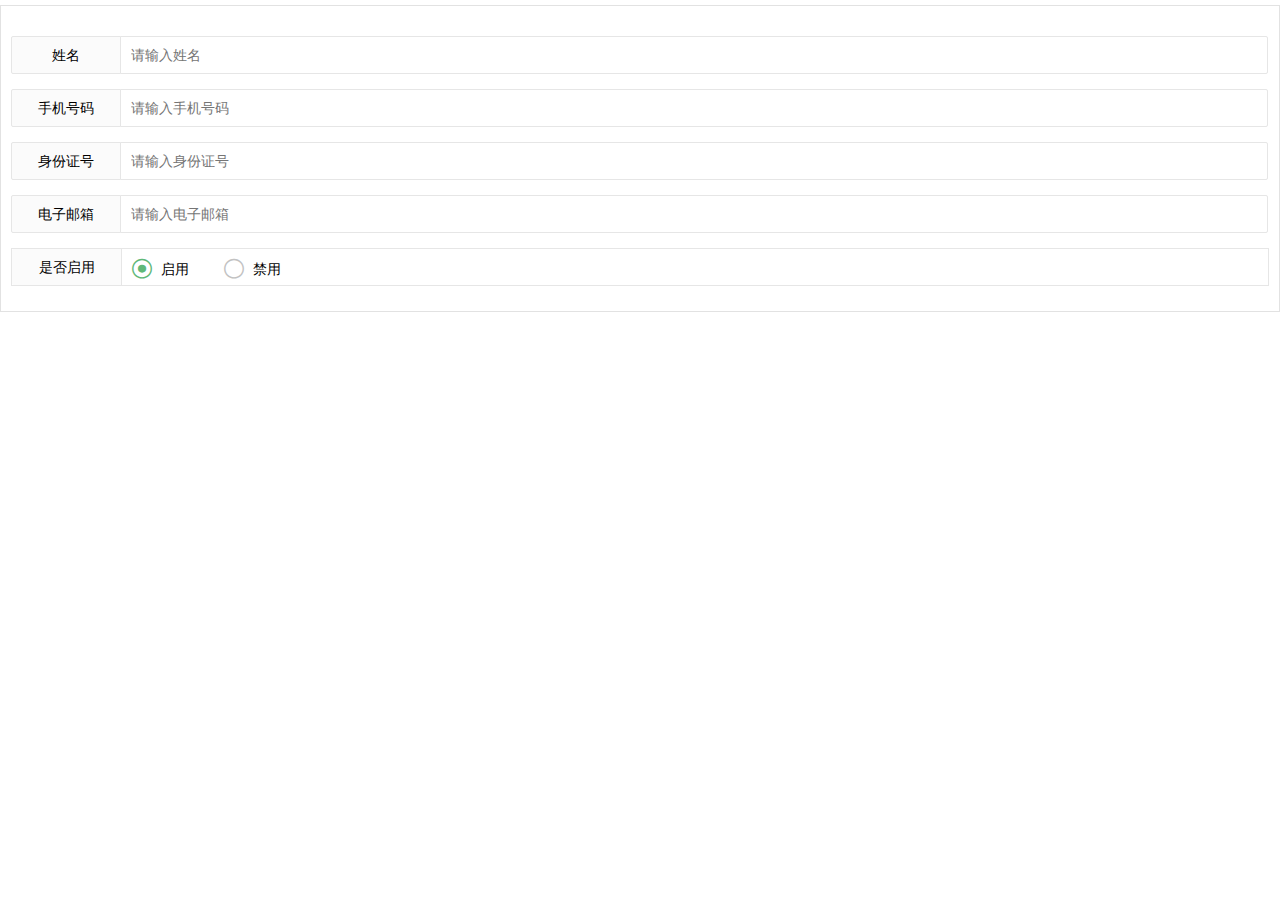
<file: add.html>
<!DOCTYPE html>
<html lang="en">
<head>
    <meta charset="UTF-8"/>
    <meta name="keywords" content=""/>
    <meta name="description" content=""/>
    <title>后台管理系统|GTF-Admin</title>
    <link rel="stylesheet" href="layui/css/layui.css"/>
    <link rel="stylesheet" href="css/admin.css"/>
</head>
<body>
	<div class="container">
		<form class="layui-form layui-form-pane" action="">
			<div class="layui-form-item">
				<label class="layui-form-label">姓名</label>
				<div class="layui-input-block">
					<input name="name" autocomplete="off" placeholder="请输入姓名" class="layui-input" type="text"/>
				</div>
			</div>
			<div class="layui-form-item">
				<label class="layui-form-label">手机号码</label>
				<div class="layui-input-block">
					<input name="name" autocomplete="off" placeholder="请输入手机号码" class="layui-input" type="text"/>
				</div>
			</div>
			<div class="layui-form-item">
				<label class="layui-form-label">身份证号</label>
				<div class="layui-input-block">
					<input name="name" autocomplete="off" placeholder="请输入身份证号" class="layui-input" type="text"/>
				</div>
			</div>
			<div class="layui-form-item">
				<label class="layui-form-label">电子邮箱</label>
				<div class="layui-input-block">
					<input name="name" autocomplete="off" placeholder="请输入电子邮箱" class="layui-input" type="text"/>
				</div>
			</div>
			<div class="layui-form-item" pane="">
				<label class="layui-form-label">是否启用</label>
				<div class="layui-input-block">
					<input name="status" value="0" title="启用" checked="checked" type="radio"/>
					<input name="status" value="1" title="禁用" type="radio"/> 
				</div>
			</div>
		</form>
	</div>

	<script type="text/javascript" src="layui/layui.js"></script>
    <script type="text/javascript" src="js/gtf.js"></script>
</body>
</html>
</file>
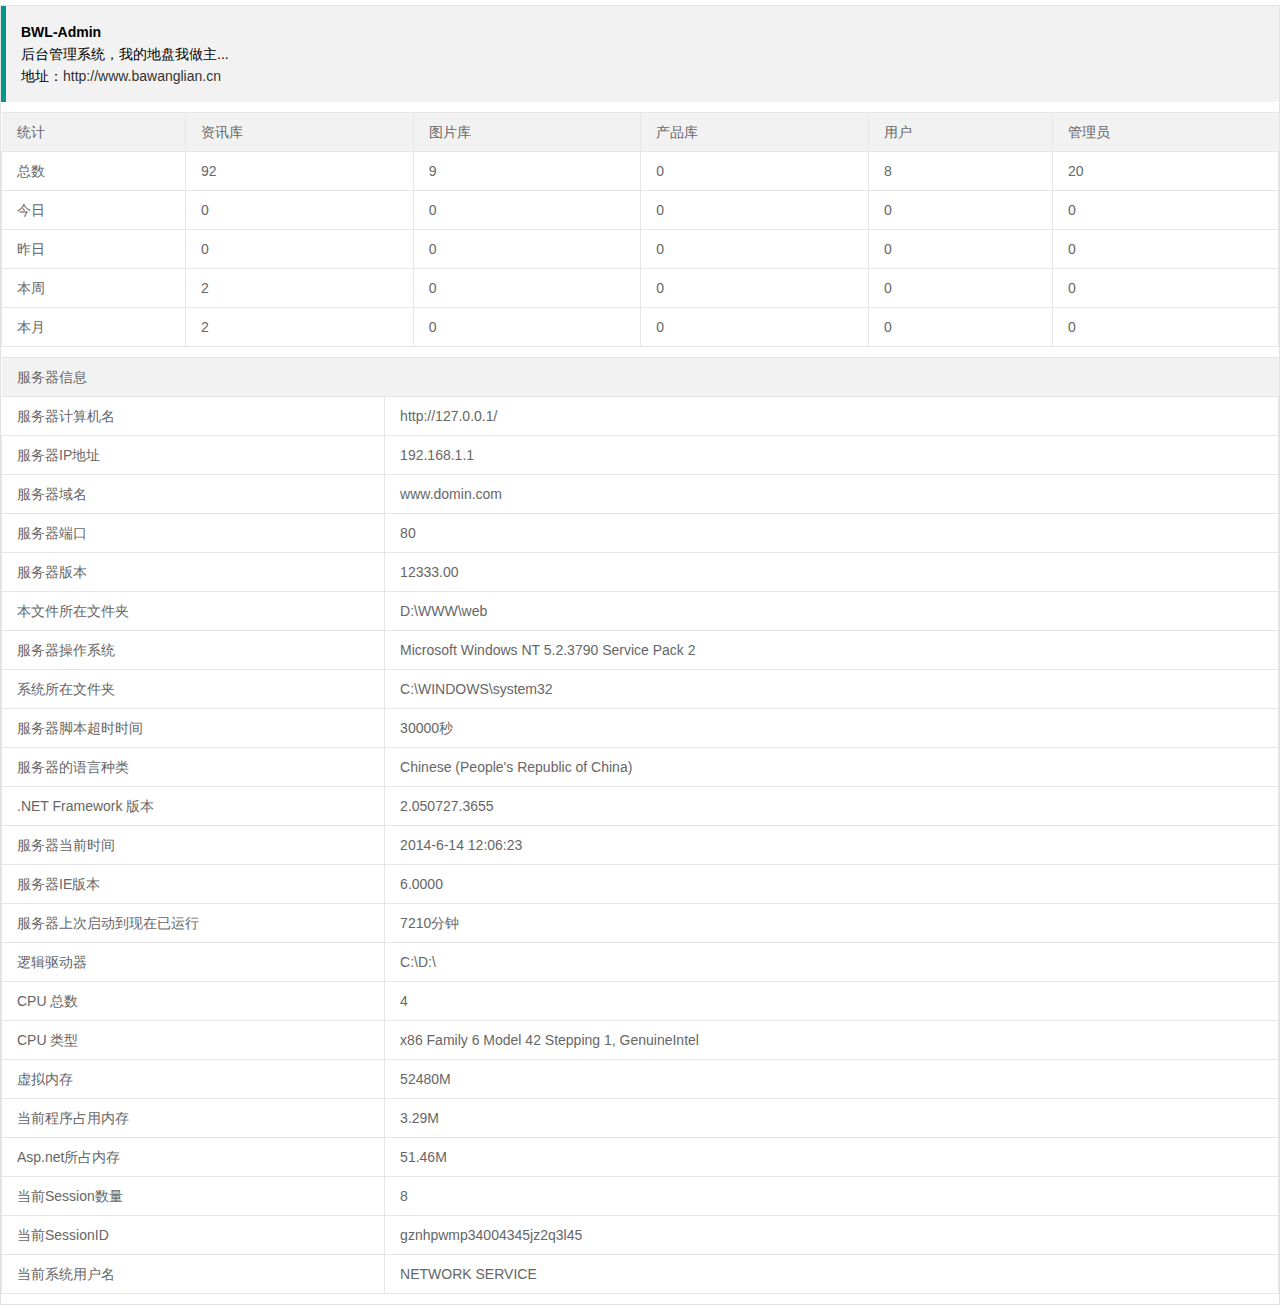
<file: home.html>
<!DOCTYPE html>
<html lang="en">
<head>
    <meta charset="UTF-8">
    <meta name="keywords" content="">
    <meta name="description" content="">
    <title>后台管理系统|BWL-Admin</title>
    <link rel="stylesheet" href="layui/css/layui.css"/>
    <link rel="stylesheet" href="css/admin.css"/>
</head>
<body>
	<div class="container">
		<blockquote class="layui-elem-quote">
			<strong>BWL-Admin</strong>
			<p>后台管理系统，我的地盘我做主...</p>
			<p></p>地址：<a href="http://www.bawanglian.cn" target="_blank">http://www.bawanglian.cn</a></p>
		</blockquote>
		<table class="layui-table">
			<thead>
				<tr class="text-c">
					<th>统计</th>
					<th>资讯库</th>
					<th>图片库</th>
					<th>产品库</th>
					<th>用户</th>
					<th>管理员</th>
				</tr>
			</thead>
			<tbody>
				<tr class="text-c">
					<td>总数</td>
					<td>92</td>
					<td>9</td>
					<td>0</td>
					<td>8</td>
					<td>20</td>
				</tr>
				<tr class="text-c">
					<td>今日</td>
					<td>0</td>
					<td>0</td>
					<td>0</td>
					<td>0</td>
					<td>0</td>
				</tr>
				<tr class="text-c">
					<td>昨日</td>
					<td>0</td>
					<td>0</td>
					<td>0</td>
					<td>0</td>
					<td>0</td>
				</tr>
				<tr class="text-c">
					<td>本周</td>
					<td>2</td>
					<td>0</td>
					<td>0</td>
					<td>0</td>
					<td>0</td>
				</tr>
				<tr class="text-c">
					<td>本月</td>
					<td>2</td>
					<td>0</td>
					<td>0</td>
					<td>0</td>
					<td>0</td>
				</tr>
			</tbody>
		</table>
		<table class="layui-table">
			<thead>
				<tr>
					<th colspan="2" scope="col">服务器信息</th>
				</tr>
			</thead>
			<tbody>
				<tr>
					<th width="30%">服务器计算机名</th>
					<td><span id="lbServerName">http://127.0.0.1/</span></td>
				</tr>
				<tr>
					<td>服务器IP地址</td>
					<td>192.168.1.1</td>
				</tr>
				<tr>
					<td>服务器域名</td>
					<td>www.domin.com</td>
				</tr>
				<tr>
					<td>服务器端口</td>
					<td>80</td>
				</tr>
				<tr>
					<td>服务器版本</td>
					<td>12333.00</td>
				</tr>
				<tr>
					<td>本文件所在文件夹</td>
					<td>D:\WWW\web</td>
				</tr>
				<tr>
					<td>服务器操作系统</td>
					<td>Microsoft Windows NT 5.2.3790 Service Pack 2</td>
				</tr>
				<tr>
					<td>系统所在文件夹</td>
					<td>C:\WINDOWS\system32</td>
				</tr>
				<tr>
					<td>服务器脚本超时时间</td>
					<td>30000秒</td>
				</tr>
				<tr>
					<td>服务器的语言种类</td>
					<td>Chinese (People's Republic of China)</td>
				</tr>
				<tr>
					<td>.NET Framework 版本</td>
					<td>2.050727.3655</td>
				</tr>
				<tr>
					<td>服务器当前时间</td>
					<td>2014-6-14 12:06:23</td>
				</tr>
				<tr>
					<td>服务器IE版本</td>
					<td>6.0000</td>
				</tr>
				<tr>
					<td>服务器上次启动到现在已运行</td>
					<td>7210分钟</td>
				</tr>
				<tr>
					<td>逻辑驱动器</td>
					<td>C:\D:\</td>
				</tr>
				<tr>
					<td>CPU 总数</td>
					<td>4</td>
				</tr>
				<tr>
					<td>CPU 类型</td>
					<td>x86 Family 6 Model 42 Stepping 1, GenuineIntel</td>
				</tr>
				<tr>
					<td>虚拟内存</td>
					<td>52480M</td>
				</tr>
				<tr>
					<td>当前程序占用内存</td>
					<td>3.29M</td>
				</tr>
				<tr>
					<td>Asp.net所占内存</td>
					<td>51.46M</td>
				</tr>
				<tr>
					<td>当前Session数量</td>
					<td>8</td>
				</tr>
				<tr>
					<td>当前SessionID</td>
					<td>gznhpwmp34004345jz2q3l45</td>
				</tr>
				<tr>
					<td>当前系统用户名</td>
					<td>NETWORK SERVICE</td>
				</tr>
			</tbody>
		</table>
	</div>
	<script type="text/javascript" src="layui/layui.js"></script>
</body>
</html>
</html>
</file>
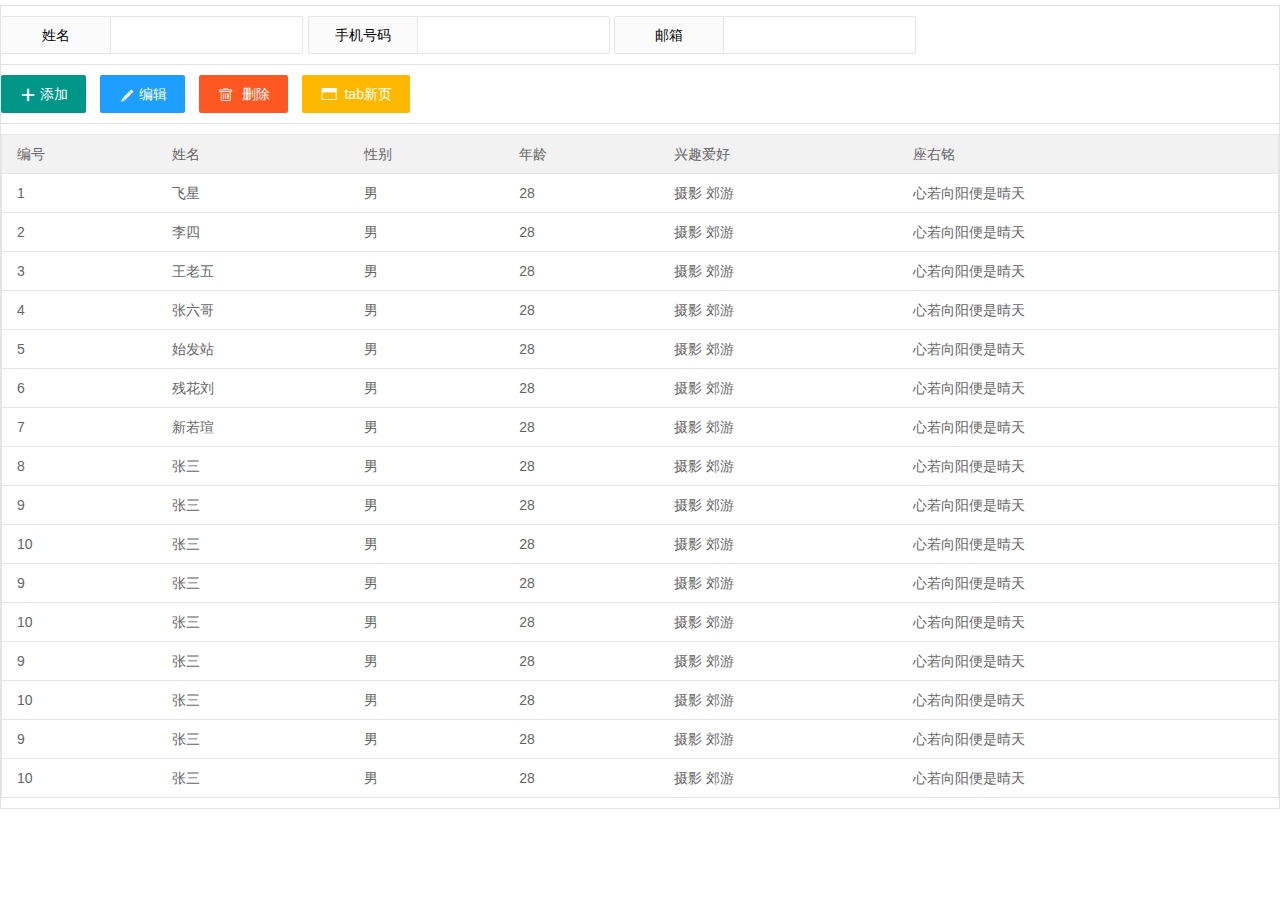
<file: lists.html>
<!DOCTYPE html>
<html lang="en">
<head>
    <meta charset="UTF-8"/>
    <meta name="keywords" content=""/>
    <meta name="description" content=""/>
    <title>后台管理系统|GTF-Admin</title>
    <link rel="stylesheet" href="layui/css/layui.css"/>
    <link rel="stylesheet" href="css/admin.css"/>
</head>
<body>
	<div class="container">
		<div class="content-search">
			<form class="layui-form layui-form-pane" action="">
				<div class="layui-inline">
					<label class="layui-form-label">姓名</label>
					<div class="layui-input-block">
						<input name="date" autocomplete="off" class="layui-input" type="text"/>
					</div>
				</div>
				<div class="layui-inline">
					<label class="layui-form-label">手机号码</label>
					<div class="layui-input-inline">
						<input name="mobile" autocomplete="off" class="layui-input" type="text"/>
					</div>
				</div>
				<div class="layui-inline">
					<label class="layui-form-label">邮箱</label>
					<div class="layui-input-inline">
						<input name="email" autocomplete="off" class="layui-input" type="text"/>
					</div>
				</div>
			</form>
		</div>
		<div class="handle-btn">
			<button class="layui-btn layui-btn-small" data-url="add.html"><i class="layui-icon">&#xe654;</i>添加</button>
			<button class="layui-btn layui-btn-small layui-btn-normal" data-url="edit.html"><i class="layui-icon">&#xe642;</i>编辑</button>
			<button class="layui-btn layui-btn-small layui-btn-danger" data-url="delete.html"><i class="layui-icon">&#xe640;</i> 删除</button>
			<button class="layui-btn layui-btn-small layui-btn-warm" data-url="add.html"><i class="layui-icon">&#xe638;</i> tab新页</button>
		</div>

		<div class="table-list">
			<table class="layui-table" lay-skin="line">
				<thead>
					<tr>
						<th>编号</th>
						<th>姓名</th>
						<th>性别</th>
						<th>年龄</th>
						<th>兴趣爱好</th>
						<th>座右铭</th>
					</tr>
				</thead>
				<tbody>
					<tr data-assign="1">
						<td>1</td>
						<td>飞星</td>
						<td>男</td>
						<td>28</td>
						<td>摄影 郊游</td>
						<td>心若向阳便是晴天</td>
					</tr>
					<tr data-assign="2">
						<td>2</td>
						<td>李四</td>
						<td>男</td>
						<td>28</td>
						<td>摄影 郊游</td>
						<td>心若向阳便是晴天</td>
					</tr>
					<tr data-assign="3">
						<td>3</td>
						<td>王老五</td>
						<td>男</td>
						<td>28</td>
						<td>摄影 郊游</td>
						<td>心若向阳便是晴天</td>
					</tr>
					<tr data-assign="4">
						<td>4</td>
						<td>张六哥</td>
						<td>男</td>
						<td>28</td>
						<td>摄影 郊游</td>
						<td>心若向阳便是晴天</td>
					</tr>
					<tr data-assign="5">
						<td>5</td>
						<td>始发站</td>
						<td>男</td>
						<td>28</td>
						<td>摄影 郊游</td>
						<td>心若向阳便是晴天</td>
					</tr>
					<tr data-assign="6">
						<td>6</td>
						<td>残花刘</td>
						<td>男</td>
						<td>28</td>
						<td>摄影 郊游</td>
						<td>心若向阳便是晴天</td>
					</tr>
					<tr data-assign="7">
						<td>7</td>
						<td>新若瑄</td>
						<td>男</td>
						<td>28</td>
						<td>摄影 郊游</td>
						<td>心若向阳便是晴天</td>
					</tr>
					<tr data-assign="8">
						<td>8</td>
						<td>张三</td>
						<td>男</td>
						<td>28</td>
						<td>摄影 郊游</td>
						<td>心若向阳便是晴天</td>
					</tr>
					<tr data-assign="9">
						<td>9</td>
						<td>张三</td>
						<td>男</td>
						<td>28</td>
						<td>摄影 郊游</td>
						<td>心若向阳便是晴天</td>
					</tr>
					<tr data-assign="10">
						<td>10</td>
						<td>张三</td>
						<td>男</td>
						<td>28</td>
						<td>摄影 郊游</td>
						<td>心若向阳便是晴天</td>
					</tr>
					<tr data-assign="9">
						<td>9</td>
						<td>张三</td>
						<td>男</td>
						<td>28</td>
						<td>摄影 郊游</td>
						<td>心若向阳便是晴天</td>
					</tr>
					<tr data-assign="10">
						<td>10</td>
						<td>张三</td>
						<td>男</td>
						<td>28</td>
						<td>摄影 郊游</td>
						<td>心若向阳便是晴天</td>
					</tr>
					<tr data-assign="9">
						<td>9</td>
						<td>张三</td>
						<td>男</td>
						<td>28</td>
						<td>摄影 郊游</td>
						<td>心若向阳便是晴天</td>
					</tr>
					<tr data-assign="10">
						<td>10</td>
						<td>张三</td>
						<td>男</td>
						<td>28</td>
						<td>摄影 郊游</td>
						<td>心若向阳便是晴天</td>
					</tr>
					<tr data-assign="9">
						<td>9</td>
						<td>张三</td>
						<td>男</td>
						<td>28</td>
						<td>摄影 郊游</td>
						<td>心若向阳便是晴天</td>
					</tr>
					<tr data-assign="10">
						<td>10</td>
						<td>张三</td>
						<td>男</td>
						<td>28</td>
						<td>摄影 郊游</td>
						<td>心若向阳便是晴天</td>
					</tr>
				</tbody>
			</table>
		</div>
	</div>
	<div id="table-pages" style="text-align:center"></div>
	
	<script type="text/javascript" src="layui/layui.js"></script>
    <script type="text/javascript" src="js/gtf.js"></script>
    <script type="text/javascript">
    	var totalPage = 10;
    </script>
</body>
</html>
</html>
</file>
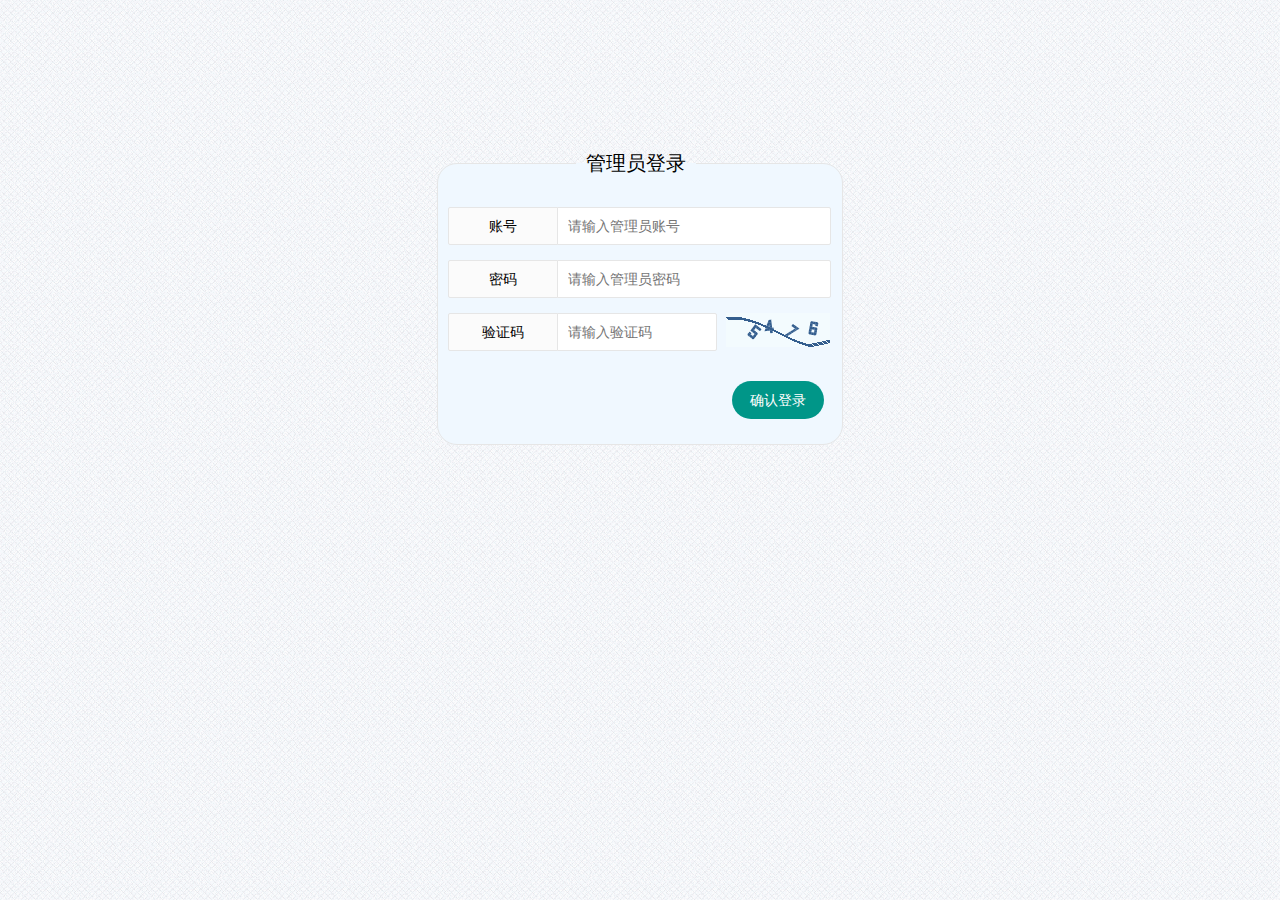
<file: login.html>
<!DOCTYPE html>
<html lang="en">
<head>
    <meta charset="UTF-8">
    <meta name="keywords" content="">
    <meta name="description" content="">
    <title>后台管理系统|GTF-Admin</title>
    <link rel="stylesheet" href="layui/css/layui.css"/>
    <link rel="stylesheet" href="css/admin.css"/>
	<style>html{background-image: url(img/bg.png);}</style>
</head>
<body>
    <div class="admin-login">
		<fieldset class="layui-elem-field">
			<legend>管理员登录</legend>
			<form class="layui-form layui-form-pane" method="post" action="">
				<div class="layui-form-item">
					<label class="layui-form-label">账号</label>
					<div class="layui-input-block">
						<input type="text" name="name" autocomplete="off" placeholder="请输入管理员账号" class="layui-input" lay-verify="required|name">
					</div>
				</div>
				<div class="layui-form-item">
					<label class="layui-form-label">密码</label>
					<div class="layui-input-block">
						<input type="password" name="password" autocomplete="off" placeholder="请输入管理员密码" class="layui-input" lay-verify="required|password">
					</div>
				</div>
				<div class="layui-form-item">
					<label class="layui-form-label">验证码</label>
					<div class="layui-input-inline input-code">
						<input type="text" name="code" autocomplete="off" placeholder="请输入验证码" class="layui-input" lay-verify="required|number|code">
					</div>
					<div class="layui-input-inline code">
						<div><img src="img/code.png" alt="验证码"/></div>
					</div>
				</div>
				<div class="layui-form-item submit-login">
					<button class="layui-btn layui-btn-radius" lay-submit lay-filter="login">确认登录</button>
				</div>
			</form>
		</fieldset>
	</div>

    <script type="text/javascript" src="layui/layui.js"></script>
    <script type="text/javascript">
		layui.use(['form'],function(){
			var $ = layui.jquery;
			var form = layui.form();
			form.verify({
				name: function(value){
					if(value.length < 5){
						return '管理员账号长度不低于5个字符';
					}
				},
				password: [/(.+){6,}$/, '密码长度不能少于6位'],
				code: function(value){
					if(value.length != 4){
						return '请输入4位数字验证码';
					}
				}
			});
			form.on('submit(login)', function(data){
				var formData = sczw.getFormData($(data.elem).parents("form"));
				sczw.layerSubmit("<{:url('index')}>",formData);
				return false
			})
		})
	</script>
</body>
</html>
</file>
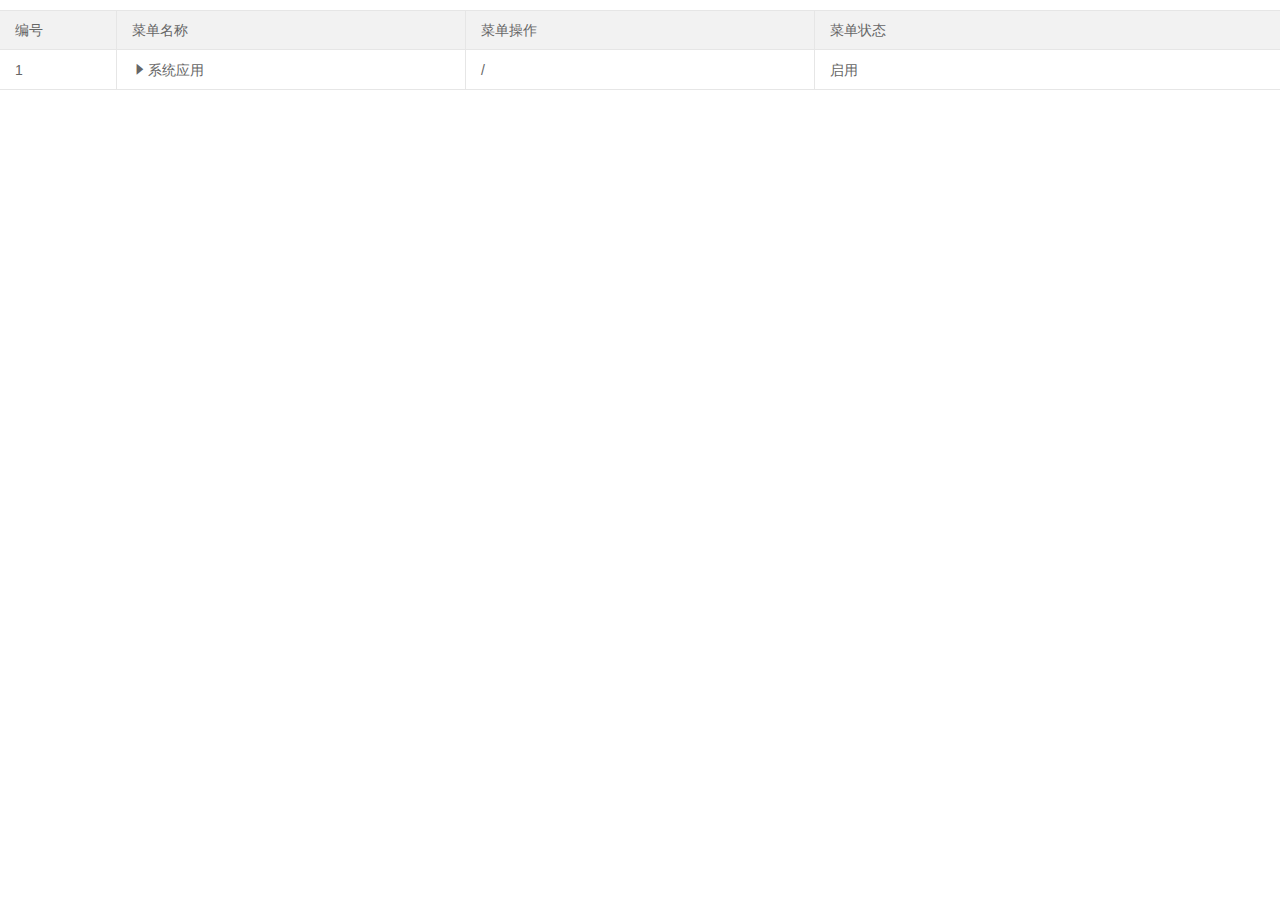
<file: tabletree.html>
<!DOCTYPE html>
<html lang="en">
<head>
    <meta charset="UTF-8">
    <meta name="keywords" content="">
    <meta name="description" content="">
    <title>后台管理系统|GTF-Admin</title>
    <link rel="stylesheet" href="layui/css/layui.css"/>
    <link rel="stylesheet" href="css/admin.css"/>
</head>
<body>
	<div class="table-list">
		<table class="layui-table" id="tabletree">
			<colgroup>
				<col width="50">
				<col width="150">
				<col width="150">
				<col width="200">
				<col>
			</colgroup>
			<thead>
				<tr>
					<th>编号</th>
					<th>菜单名称</th>
					<th>菜单操作</th>
					<th>菜单状态</th>
				</tr>
			</thead>
			<tbody>
				<tr data-tb-pid="0" data-tb-id="1">
					<td>1</td>
					<td>系统应用</td>
					<td>/</td>
					<td>启用</td>
				</tr>
				<tr data-tb-pid="1" data-tb-id="13">
					<td>13</td>
					<td>首页管理</td>
					<td>/</td>
					<td>启用</td>
				</tr>
				<tr data-tb-pid="13" data-tb-id="6">
					<td>6</td>
					<td>后台首页</td>
					<td>Index/home</td>
					<td>启用</td>
				</tr>
				<tr data-tb-pid="1" data-tb-id="33">
					<td>33</td>
					<td>管理员管理</td>
					<td>/</td>
					<td>启用</td>
				</tr>
				<tr data-tb-pid="33" data-tb-id="34">
					<td>34</td>
					<td>管理员列表</td>
					<td>Admin/index</td>
					<td>启用</td>
				</tr>
				<tr data-tb-pid="34" data-tb-id="35">
					<td>35</td>
					<td>添加</td>
					<td>Admin/add</td>
					<td>启用</td>
				</tr>
				<tr data-tb-pid="34" data-tb-id="36">
					<td>36</td>
					<td>编辑</td>
					<td>Admin/edit</td>
					<td>启用</td>
				</tr>
				<tr data-tb-pid="34" data-tb-id="37">
					<td>37</td>
					<td>删除</td>
					<td>Admin/delete</td>
					<td>启用</td>
				</tr>
				<tr data-tb-pid="34" data-tb-id="44">
					<td>44</td>
					<td>设置角色</td>
					<td>Admin/role</td>
					<td>启用</td>
				</tr>
				<tr data-tb-pid="33" data-tb-id="39">
					<td>39</td>
					<td>角色管理</td>
					<td>Role/index</td>
					<td>启用</td>
				</tr>
				<tr data-tb-pid="39" data-tb-id="40">
					<td>40</td>
					<td>添加</td>
					<td>Role/add</td>
					<td>启用</td>
				</tr>
				<tr data-tb-pid="39" data-tb-id="41">
					<td>41</td>
					<td>编辑</td>
					<td>Role/edit</td>
					<td>启用</td>
				</tr>
				<tr data-tb-pid="39" data-tb-id="42">
					<td>42</td>
					<td>删除</td>
					<td>Role/delete</td>
					<td>启用</td>
				</tr>
				<tr data-tb-pid="39" data-tb-id="43">
					<td>43</td>
					<td>菜单权限</td>
					<td>Authority/menu</td>
					<td>启用</td>
				</tr>
				<tr data-tb-pid="1" data-tb-id="11">
					<td>11</td>
					<td>菜单管理</td>
					<td>/</td>
					<td>启用</td>
				</tr>
				<tr data-tb-pid="11" data-tb-id="12">
					<td>12</td>
					<td>菜单列表</td>
					<td>Menu/index</td>
					<td>启用</td>
				</tr>
				<tr data-tb-pid="12" data-tb-id="19">
					<td>19</td>
					<td>添加</td>
					<td>Menu/add</td>
					<td>启用</td>
				</tr>
				<tr data-tb-pid="12" data-tb-id="20">
					<td>20</td>
					<td>编辑</td>
					<td>Menu/edit</td>
					<td>启用</td>
				</tr>
				<tr data-tb-pid="12" data-tb-id="21">
					<td>21</td>
					<td>删除</td>
					<td>Menu/delete</td>
					<td>启用</td>
				</tr>
			</tbody>
		</table>
	</div>

	<script type="text/javascript" src="layui/layui.js"></script>
	<script type="text/javascript" src="js/gtf.js"></script>
</body>
</html>
</file>
<file: layui/css/layui.css>
/** layui-v2.2.45 MIT License By http://www.layui.com */
 .layui-inline,img{display:inline-block;vertical-align:middle}h1,h2,h3,h4,h5,h6{font-weight:400}.layui-edge,.layui-header,.layui-inline,.layui-main{position:relative}.layui-btn,.layui-edge,.layui-inline,img{vertical-align:middle}blockquote,body,button,dd,div,dl,dt,form,h1,h2,h3,h4,h5,h6,input,li,ol,p,pre,td,textarea,th,ul{margin:0;padding:0;-webkit-tap-highlight-color:rgba(0,0,0,0)}a:active,a:hover{outline:0}img{border:none}li{list-style:none}table{border-collapse:collapse;border-spacing:0}h4,h5,h6{font-size:100%}button,input,optgroup,option,select,textarea{font-family:inherit;font-size:inherit;font-style:inherit;font-weight:inherit;outline:0}pre{white-space:pre-wrap;white-space:-moz-pre-wrap;white-space:-pre-wrap;white-space:-o-pre-wrap;word-wrap:break-word}body{line-height:24px;font:14px Helvetica Neue,Helvetica,PingFang SC,\5FAE\8F6F\96C5\9ED1,Tahoma,Arial,sans-serif}hr{height:1px;margin:10px 0;border:0;clear:both}a{color:#333;text-decoration:none}a:hover{color:#777}a cite{font-style:normal;*cursor:pointer}.layui-border-box,.layui-border-box *{box-sizing:border-box}.layui-box,.layui-box *{box-sizing:content-box}.layui-clear{clear:both;*zoom:1}.layui-clear:after{content:'\20';clear:both;*zoom:1;display:block;height:0}.layui-inline{*display:inline;*zoom:1}.layui-edge{display:inline-block;width:0;height:0;border-width:6px;border-style:dashed;border-color:transparent;overflow:hidden}.layui-edge-top{top:-4px;border-bottom-color:#999;border-bottom-style:solid}.layui-edge-right{border-left-color:#999;border-left-style:solid}.layui-edge-bottom{top:2px;border-top-color:#999;border-top-style:solid}.layui-edge-left{border-right-color:#999;border-right-style:solid}.layui-elip{text-overflow:ellipsis;overflow:hidden;white-space:nowrap}.layui-disabled,.layui-icon,.layui-unselect{-moz-user-select:none;-webkit-user-select:none;-ms-user-select:none}.layui-disabled,.layui-disabled:hover{color:#d2d2d2!important;cursor:not-allowed!important}.layui-circle{border-radius:100%}.layui-show{display:block!important}.layui-hide{display:none!important}@font-face{font-family:layui-icon;src:url(../font/iconfont.eot?v=220);src:url(../font/iconfont.eot?v=220#iefix) format('embedded-opentype'),url(../font/iconfont.svg?v=220#iconfont) format('svg'),url(../font/iconfont.woff?v=220) format('woff'),url(../font/iconfont.ttf?v=220) format('truetype')}.layui-icon{font-family:layui-icon!important;font-size:16px;font-style:normal;-webkit-font-smoothing:antialiased;-moz-osx-font-smoothing:grayscale}.layui-main{width:1140px;margin:0 auto}.layui-header{z-index:1000;height:60px}.layui-header a:hover{transition:all .5s;-webkit-transition:all .5s}.layui-side{position:fixed;top:0;bottom:0;z-index:999;width:200px;overflow-x:hidden}.layui-side-scroll{width:220px;height:100%;overflow-x:hidden}.layui-body{position:absolute;left:200px;right:0;top:0;bottom:0;z-index:998;width:auto;overflow:hidden;overflow-y:auto;box-sizing:border-box}.layui-layout-body{overflow:hidden}.layui-layout-admin .layui-header{background-color:#23262E}.layui-layout-admin .layui-side{top:60px;width:200px;overflow-x:hidden}.layui-layout-admin .layui-body{top:60px;bottom:44px}.layui-layout-admin .layui-main{width:auto;margin:0 15px}.layui-layout-admin .layui-footer{position:fixed;left:200px;right:0;bottom:0;height:44px;line-height:44px;padding:0 15px;background-color:#eee}.layui-layout-admin .layui-logo{position:absolute;left:0;top:0;width:200px;height:100%;line-height:60px;text-align:center;color:#009688;font-size:16px}.layui-layout-admin .layui-header .layui-nav{background:0 0}.layui-layout-left{position:absolute!important;left:200px;top:0}.layui-layout-right{position:absolute!important;right:0;top:0}.layui-container{position:relative;margin:0 auto;padding:0 15px;box-sizing:border-box}.layui-fluid{position:relative;margin:0 auto;padding:0 15px}.layui-row:after,.layui-row:before{content:'';display:block;clear:both}.layui-col-lg1,.layui-col-lg10,.layui-col-lg11,.layui-col-lg12,.layui-col-lg2,.layui-col-lg3,.layui-col-lg4,.layui-col-lg5,.layui-col-lg6,.layui-col-lg7,.layui-col-lg8,.layui-col-lg9,.layui-col-md1,.layui-col-md10,.layui-col-md11,.layui-col-md12,.layui-col-md2,.layui-col-md3,.layui-col-md4,.layui-col-md5,.layui-col-md6,.layui-col-md7,.layui-col-md8,.layui-col-md9,.layui-col-sm1,.layui-col-sm10,.layui-col-sm11,.layui-col-sm12,.layui-col-sm2,.layui-col-sm3,.layui-col-sm4,.layui-col-sm5,.layui-col-sm6,.layui-col-sm7,.layui-col-sm8,.layui-col-sm9,.layui-col-xs1,.layui-col-xs10,.layui-col-xs11,.layui-col-xs12,.layui-col-xs2,.layui-col-xs3,.layui-col-xs4,.layui-col-xs5,.layui-col-xs6,.layui-col-xs7,.layui-col-xs8,.layui-col-xs9{position:relative;display:block;box-sizing:border-box}.layui-col-xs1,.layui-col-xs10,.layui-col-xs11,.layui-col-xs12,.layui-col-xs2,.layui-col-xs3,.layui-col-xs4,.layui-col-xs5,.layui-col-xs6,.layui-col-xs7,.layui-col-xs8,.layui-col-xs9{float:left}.layui-col-xs1{width:8.33333333%}.layui-col-xs2{width:16.66666667%}.layui-col-xs3{width:25%}.layui-col-xs4{width:33.33333333%}.layui-col-xs5{width:41.66666667%}.layui-col-xs6{width:50%}.layui-col-xs7{width:58.33333333%}.layui-col-xs8{width:66.66666667%}.layui-col-xs9{width:75%}.layui-col-xs10{width:83.33333333%}.layui-col-xs11{width:91.66666667%}.layui-col-xs12{width:100%}.layui-col-xs-offset1{margin-left:8.33333333%}.layui-col-xs-offset2{margin-left:16.66666667%}.layui-col-xs-offset3{margin-left:25%}.layui-col-xs-offset4{margin-left:33.33333333%}.layui-col-xs-offset5{margin-left:41.66666667%}.layui-col-xs-offset6{margin-left:50%}.layui-col-xs-offset7{margin-left:58.33333333%}.layui-col-xs-offset8{margin-left:66.66666667%}.layui-col-xs-offset9{margin-left:75%}.layui-col-xs-offset10{margin-left:83.33333333%}.layui-col-xs-offset11{margin-left:91.66666667%}.layui-col-xs-offset12{margin-left:100%}@media screen and (max-width:768px){.layui-hide-xs{display:none!important}.layui-show-xs-block{display:block!important}.layui-show-xs-inline{display:inline!important}.layui-show-xs-inline-block{display:inline-block!important}}@media screen and (min-width:768px){.layui-container{width:750px}.layui-hide-sm{display:none!important}.layui-show-sm-block{display:block!important}.layui-show-sm-inline{display:inline!important}.layui-show-sm-inline-block{display:inline-block!important}.layui-col-sm1,.layui-col-sm10,.layui-col-sm11,.layui-col-sm12,.layui-col-sm2,.layui-col-sm3,.layui-col-sm4,.layui-col-sm5,.layui-col-sm6,.layui-col-sm7,.layui-col-sm8,.layui-col-sm9{float:left}.layui-col-sm1{width:8.33333333%}.layui-col-sm2{width:16.66666667%}.layui-col-sm3{width:25%}.layui-col-sm4{width:33.33333333%}.layui-col-sm5{width:41.66666667%}.layui-col-sm6{width:50%}.layui-col-sm7{width:58.33333333%}.layui-col-sm8{width:66.66666667%}.layui-col-sm9{width:75%}.layui-col-sm10{width:83.33333333%}.layui-col-sm11{width:91.66666667%}.layui-col-sm12{width:100%}.layui-col-sm-offset1{margin-left:8.33333333%}.layui-col-sm-offset2{margin-left:16.66666667%}.layui-col-sm-offset3{margin-left:25%}.layui-col-sm-offset4{margin-left:33.33333333%}.layui-col-sm-offset5{margin-left:41.66666667%}.layui-col-sm-offset6{margin-left:50%}.layui-col-sm-offset7{margin-left:58.33333333%}.layui-col-sm-offset8{margin-left:66.66666667%}.layui-col-sm-offset9{margin-left:75%}.layui-col-sm-offset10{margin-left:83.33333333%}.layui-col-sm-offset11{margin-left:91.66666667%}.layui-col-sm-offset12{margin-left:100%}}@media screen and (min-width:992px){.layui-container{width:970px}.layui-hide-md{display:none!important}.layui-show-md-block{display:block!important}.layui-show-md-inline{display:inline!important}.layui-show-md-inline-block{display:inline-block!important}.layui-col-md1,.layui-col-md10,.layui-col-md11,.layui-col-md12,.layui-col-md2,.layui-col-md3,.layui-col-md4,.layui-col-md5,.layui-col-md6,.layui-col-md7,.layui-col-md8,.layui-col-md9{float:left}.layui-col-md1{width:8.33333333%}.layui-col-md2{width:16.66666667%}.layui-col-md3{width:25%}.layui-col-md4{width:33.33333333%}.layui-col-md5{width:41.66666667%}.layui-col-md6{width:50%}.layui-col-md7{width:58.33333333%}.layui-col-md8{width:66.66666667%}.layui-col-md9{width:75%}.layui-col-md10{width:83.33333333%}.layui-col-md11{width:91.66666667%}.layui-col-md12{width:100%}.layui-col-md-offset1{margin-left:8.33333333%}.layui-col-md-offset2{margin-left:16.66666667%}.layui-col-md-offset3{margin-left:25%}.layui-col-md-offset4{margin-left:33.33333333%}.layui-col-md-offset5{margin-left:41.66666667%}.layui-col-md-offset6{margin-left:50%}.layui-col-md-offset7{margin-left:58.33333333%}.layui-col-md-offset8{margin-left:66.66666667%}.layui-col-md-offset9{margin-left:75%}.layui-col-md-offset10{margin-left:83.33333333%}.layui-col-md-offset11{margin-left:91.66666667%}.layui-col-md-offset12{margin-left:100%}}@media screen and (min-width:1200px){.layui-container{width:1170px}.layui-hide-lg{display:none!important}.layui-show-lg-block{display:block!important}.layui-show-lg-inline{display:inline!important}.layui-show-lg-inline-block{display:inline-block!important}.layui-col-lg1,.layui-col-lg10,.layui-col-lg11,.layui-col-lg12,.layui-col-lg2,.layui-col-lg3,.layui-col-lg4,.layui-col-lg5,.layui-col-lg6,.layui-col-lg7,.layui-col-lg8,.layui-col-lg9{float:left}.layui-col-lg1{width:8.33333333%}.layui-col-lg2{width:16.66666667%}.layui-col-lg3{width:25%}.layui-col-lg4{width:33.33333333%}.layui-col-lg5{width:41.66666667%}.layui-col-lg6{width:50%}.layui-col-lg7{width:58.33333333%}.layui-col-lg8{width:66.66666667%}.layui-col-lg9{width:75%}.layui-col-lg10{width:83.33333333%}.layui-col-lg11{width:91.66666667%}.layui-col-lg12{width:100%}.layui-col-lg-offset1{margin-left:8.33333333%}.layui-col-lg-offset2{margin-left:16.66666667%}.layui-col-lg-offset3{margin-left:25%}.layui-col-lg-offset4{margin-left:33.33333333%}.layui-col-lg-offset5{margin-left:41.66666667%}.layui-col-lg-offset6{margin-left:50%}.layui-col-lg-offset7{margin-left:58.33333333%}.layui-col-lg-offset8{margin-left:66.66666667%}.layui-col-lg-offset9{margin-left:75%}.layui-col-lg-offset10{margin-left:83.33333333%}.layui-col-lg-offset11{margin-left:91.66666667%}.layui-col-lg-offset12{margin-left:100%}}.layui-col-space1{margin:-.5px}.layui-col-space1>*{padding:.5px}.layui-col-space3{margin:-1.5px}.layui-col-space3>*{padding:1.5px}.layui-col-space5{margin:-2.5px}.layui-col-space5>*{padding:2.5px}.layui-col-space8{margin:-3.5px}.layui-col-space8>*{padding:3.5px}.layui-col-space10{margin:-5px}.layui-col-space10>*{padding:5px}.layui-col-space12{margin:-6px}.layui-col-space12>*{padding:6px}.layui-col-space15{margin:-7.5px}.layui-col-space15>*{padding:7.5px}.layui-col-space18{margin:-9px}.layui-col-space18>*{padding:9px}.layui-col-space20{margin:-10px}.layui-col-space20>*{padding:10px}.layui-col-space22{margin:-11px}.layui-col-space22>*{padding:11px}.layui-col-space25{margin:-12.5px}.layui-col-space25>*{padding:12.5px}.layui-col-space30{margin:-15px}.layui-col-space30>*{padding:15px}.layui-btn,.layui-input,.layui-select,.layui-textarea,.layui-upload-button{outline:0;-webkit-appearance:none;transition:all .3s;-webkit-transition:all .3s;box-sizing:border-box}.layui-elem-quote{margin-bottom:10px;padding:15px;line-height:22px;border-left:5px solid #009688;border-radius:0 2px 2px 0;background-color:#f2f2f2}.layui-quote-nm{border-style:solid;border-width:1px 1px 1px 5px;background:0 0}.layui-elem-field{margin-bottom:10px;padding:0;border-width:1px;border-style:solid}.layui-elem-field legend{margin-left:20px;padding:0 10px;font-size:20px;font-weight:300}.layui-field-title{margin:10px 0 20px;border-width:1px 0 0}.layui-field-box{padding:10px 15px}.layui-field-title .layui-field-box{padding:10px 0}.layui-progress{position:relative;height:6px;border-radius:20px;background-color:#e2e2e2}.layui-progress-bar{position:absolute;left:0;top:0;width:0;max-width:100%;height:6px;border-radius:20px;text-align:right;background-color:#5FB878;transition:all .3s;-webkit-transition:all .3s}.layui-progress-big,.layui-progress-big .layui-progress-bar{height:18px;line-height:18px}.layui-progress-text{position:relative;top:-18px;line-height:18px;font-size:12px;color:#666}.layui-progress-big .layui-progress-text{position:static;padding:0 10px;color:#fff}.layui-card-header,.layui-colla-title{position:relative;height:42px;color:#333;font-size:14px}.layui-card{margin-bottom:15px;border-radius:2px;background-color:#fff;box-shadow:0 1px 2px 0 rgba(0,0,0,.05)}.layui-card:last-child{margin-bottom:0}.layui-card-header{line-height:42px;padding:0 15px;border-bottom:1px solid #f6f6f6;border-radius:2px 2px 0 0}.layui-card-body{position:relative;padding:10px 15px;line-height:24px}.layui-card-body .layui-table{margin:5px 0}.layui-card .layui-tab{margin:0}.layui-collapse{border-width:1px;border-style:solid;border-radius:2px}.layui-colla-content,.layui-colla-item{border-top-width:1px;border-top-style:solid}.layui-colla-item:first-child{border-top:none}.layui-colla-title{line-height:42px;padding:0 15px 0 35px;background-color:#f2f2f2;cursor:pointer}.layui-colla-content{display:none;padding:10px 15px;line-height:22px;color:#666}.layui-bg-black,.layui-bg-blue,.layui-bg-cyan,.layui-bg-green,.layui-bg-orange,.layui-bg-red{color:#fff!important}.layui-colla-icon{position:absolute;left:15px;top:0;font-size:14px}.layui-bg-red{background-color:#FF5722!important}.layui-bg-orange{background-color:#FFB800!important}.layui-bg-green{background-color:#009688!important}.layui-bg-cyan{background-color:#2F4056!important}.layui-bg-blue{background-color:#1E9FFF!important}.layui-bg-black{background-color:#393D49!important}.layui-bg-gray{background-color:#eee!important;color:#666!important}.layui-badge-rim,.layui-colla-content,.layui-colla-item,.layui-collapse,.layui-elem-field,.layui-form-pane .layui-form-item[pane],.layui-form-pane .layui-form-label,.layui-input,.layui-layedit,.layui-layedit-tool,.layui-quote-nm,.layui-select,.layui-tab-bar,.layui-tab-card,.layui-tab-title,.layui-tab-title .layui-this:after,.layui-textarea{border-color:#e6e6e6}.layui-timeline-item:before,hr{background-color:#e6e6e6}.layui-text{line-height:22px;font-size:14px;color:#666}.layui-text h1,.layui-text h2,.layui-text h3{font-weight:500;color:#333}.layui-text h1{font-size:30px}.layui-text h2{font-size:24px}.layui-text h3{font-size:18px}.layui-text a:not(.layui-btn){color:#01AAED}.layui-text a:not(.layui-btn):hover{text-decoration:underline}.layui-text ul{padding:5px 0 5px 15px}.layui-text ul li{margin-top:5px;list-style-type:disc}.layui-text em,.layui-word-aux{color:#999!important;padding:0 5px!important}.layui-btn{display:inline-block;height:38px;line-height:38px;padding:0 18px;background-color:#009688;color:#fff;white-space:nowrap;text-align:center;font-size:14px;border:none;border-radius:2px;cursor:pointer;-moz-user-select:none;-webkit-user-select:none;-ms-user-select:none}.layui-btn:hover{opacity:.8;filter:alpha(opacity=80);color:#fff}.layui-btn:active{opacity:1;filter:alpha(opacity=100)}.layui-btn+.layui-btn{margin-left:10px}.layui-btn-radius{border-radius:100px}.layui-btn .layui-icon{margin-right:3px;font-size:18px;vertical-align:bottom;vertical-align:middle\9}.layui-btn-primary{border:1px solid #C9C9C9;background-color:#fff;color:#555}.layui-btn-primary:hover{border-color:#009688;color:#333}.layui-btn-normal{background-color:#1E9FFF}.layui-btn-warm{background-color:#FFB800}.layui-btn-danger{background-color:#FF5722}.layui-btn-disabled,.layui-btn-disabled:active,.layui-btn-disabled:hover{border:1px solid #e6e6e6;background-color:#FBFBFB;color:#C9C9C9;cursor:not-allowed;opacity:1}.layui-btn-lg{height:44px;line-height:44px;padding:0 25px;font-size:16px}.layui-btn-sm{height:30px;line-height:30px;padding:0 10px;font-size:12px}.layui-btn-sm i{font-size:16px!important}.layui-btn-xs{height:22px;line-height:22px;padding:0 5px;font-size:12px}.layui-btn-xs i{font-size:14px!important}.layui-btn-group{display:inline-block;vertical-align:middle;font-size:0}.layui-btn-group .layui-btn{margin-left:0!important;margin-right:0!important;border-left:1px solid rgba(255,255,255,.5);border-radius:0}.layui-btn-group .layui-btn-primary{border-left:none}.layui-btn-group .layui-btn-primary:hover{border-color:#C9C9C9;color:#009688}.layui-btn-group .layui-btn:first-child{border-left:none;border-radius:2px 0 0 2px}.layui-btn-group .layui-btn-primary:first-child{border-left:1px solid #c9c9c9}.layui-btn-group .layui-btn:last-child{border-radius:0 2px 2px 0}.layui-btn-group .layui-btn+.layui-btn{margin-left:0}.layui-btn-group+.layui-btn-group{margin-left:10px}.layui-input,.layui-select,.layui-textarea{height:38px;line-height:1.3;line-height:38px\9;border-width:1px;border-style:solid;background-color:#fff;border-radius:2px}.layui-input::-webkit-input-placeholder,.layui-select::-webkit-input-placeholder,.layui-textarea::-webkit-input-placeholder{line-height:1.3}.layui-form-label,.layui-form-mid,.layui-textarea{line-height:20px;position:relative}.layui-input,.layui-textarea{display:block;width:100%;padding-left:10px}.layui-input:hover,.layui-textarea:hover{border-color:#D2D2D2!important}.layui-input:focus,.layui-textarea:focus{border-color:#C9C9C9!important}.layui-textarea{min-height:100px;height:auto;padding:6px 10px;resize:vertical}.layui-select{padding:0 10px}.layui-form input[type=checkbox],.layui-form input[type=radio],.layui-form select{display:none}.layui-form [lay-ignore]{display:initial}.layui-form-item{margin-bottom:15px;clear:both;*zoom:1}.layui-form-item:after{content:'\20';clear:both;*zoom:1;display:block;height:0}.layui-form-label{float:left;display:block;padding:9px 15px;width:80px;font-weight:400;text-align:right}.layui-form-item .layui-inline{margin-bottom:5px;margin-right:10px}.layui-input-block,.layui-input-inline{position:relative}.layui-input-block{margin-left:110px;min-height:36px}.layui-input-inline{display:inline-block;vertical-align:middle}.layui-form-item .layui-input-inline{float:left;width:190px;margin-right:10px}.layui-form-text .layui-input-inline{width:auto}.layui-form-mid{float:left;display:block;padding:8px 0!important;margin-right:10px}.layui-form-danger+.layui-form-select .layui-input,.layui-form-danger:focus{border-color:#FF5722!important}.layui-form-select{position:relative}.layui-form-select .layui-input{padding-right:30px;cursor:pointer}.layui-form-select .layui-edge{position:absolute;right:10px;top:50%;margin-top:-3px;cursor:pointer;border-width:6px;border-top-color:#c2c2c2;border-top-style:solid;transition:all .3s;-webkit-transition:all .3s}.layui-form-select dl{display:none;position:absolute;left:0;top:42px;padding:5px 0;z-index:999;min-width:100%;border:1px solid #d2d2d2;max-height:300px;overflow-y:auto;background-color:#fff;border-radius:2px;box-shadow:0 2px 4px rgba(0,0,0,.12);box-sizing:border-box}.layui-form-select dl dd,.layui-form-select dl dt{padding:0 10px;line-height:36px;white-space:nowrap;overflow:hidden;text-overflow:ellipsis}.layui-form-select dl dt{font-size:12px;color:#999}.layui-form-select dl dd{cursor:pointer}.layui-form-select dl dd:hover{background-color:#f2f2f2}.layui-form-select .layui-select-group dd{padding-left:20px}.layui-form-select dl dd.layui-select-tips{padding-left:10px!important;color:#999}.layui-form-select dl dd.layui-this{background-color:#5FB878;color:#fff}.layui-form-checkbox,.layui-form-select dl dd.layui-disabled{background-color:#fff}.layui-form-selected dl{display:block}.layui-form-checkbox,.layui-form-checkbox *,.layui-form-radio,.layui-form-radio *,.layui-form-switch{display:inline-block;vertical-align:middle}.layui-form-selected .layui-edge{margin-top:-9px;-webkit-transform:rotate(180deg);transform:rotate(180deg);margin-top:-3px\9}:root .layui-form-selected .layui-edge{margin-top:-9px\0/IE9}.layui-form-selectup dl{top:auto;bottom:42px}.layui-select-none{margin:5px 0;text-align:center;color:#999}.layui-select-disabled .layui-disabled{border-color:#eee!important}.layui-select-disabled .layui-edge{border-top-color:#d2d2d2}.layui-form-checkbox{position:relative;height:30px;line-height:28px;margin-right:10px;padding-right:30px;border:1px solid #d2d2d2;cursor:pointer;font-size:0;border-radius:2px;-webkit-transition:.1s linear;transition:.1s linear;box-sizing:border-box}.layui-form-checkbox:hover{border:1px solid #c2c2c2}.layui-form-checkbox span{padding:0 10px;height:100%;font-size:14px;background-color:#d2d2d2;color:#fff;overflow:hidden;white-space:nowrap;text-overflow:ellipsis}.layui-form-checkbox:hover span{background-color:#c2c2c2}.layui-form-checkbox i{position:absolute;right:0;width:30px;color:#fff;font-size:20px;text-align:center}.layui-form-checkbox:hover i{color:#c2c2c2}.layui-form-checked,.layui-form-checked:hover{border-color:#5FB878}.layui-form-checked span,.layui-form-checked:hover span{background-color:#5FB878}.layui-form-checked i,.layui-form-checked:hover i{color:#5FB878}.layui-form-item .layui-form-checkbox{margin-top:4px}.layui-form-checkbox[lay-skin=primary]{height:auto!important;line-height:normal!important;border:none!important;margin-right:0;padding-right:0;background:0 0}.layui-form-checkbox[lay-skin=primary] span{float:right;padding-right:15px;line-height:18px;background:0 0;color:#666}.layui-form-checkbox[lay-skin=primary] i{position:relative;top:0;width:16px;height:16px;line-height:16px;border:1px solid #d2d2d2;font-size:12px;border-radius:2px;background-color:#fff;-webkit-transition:.1s linear;transition:.1s linear}.layui-form-checkbox[lay-skin=primary]:hover i{border-color:#5FB878;color:#fff}.layui-form-checked[lay-skin=primary] i{border-color:#5FB878;background-color:#5FB878;color:#fff}.layui-checkbox-disbaled[lay-skin=primary] span{background:0 0!important;color:#c2c2c2}.layui-checkbox-disbaled[lay-skin=primary]:hover i{border-color:#d2d2d2}.layui-form-item .layui-form-checkbox[lay-skin=primary]{margin-top:10px}.layui-form-switch{position:relative;height:22px;line-height:22px;width:42px;padding:0 5px;margin-top:8px;border:1px solid #d2d2d2;border-radius:20px;cursor:pointer;background-color:#fff;-webkit-transition:.1s linear;transition:.1s linear}.layui-form-switch i{position:absolute;left:5px;top:3px;width:16px;height:16px;border-radius:20px;background-color:#d2d2d2;-webkit-transition:.1s linear;transition:.1s linear}.layui-form-switch em{position:absolute;right:5px;top:0;width:25px;padding:0!important;text-align:center!important;color:#999!important;font-style:normal!important;font-size:12px}.layui-form-onswitch{border-color:#5FB878;background-color:#5FB878}.layui-form-onswitch i{left:32px;background-color:#fff}.layui-form-onswitch em{left:5px;right:auto;color:#fff!important}.layui-checkbox-disbaled{border-color:#e2e2e2!important}.layui-checkbox-disbaled span{background-color:#e2e2e2!important}.layui-checkbox-disbaled:hover i{color:#fff!important}.layui-form-radio{line-height:28px;margin:6px 10px 0 0;padding-right:10px;cursor:pointer;font-size:0}.layui-form-radio i{margin-right:8px;font-size:22px;color:#c2c2c2}.layui-form-radio span{font-size:14px}.layui-form-radio i:hover,.layui-form-radioed i{color:#5FB878}.layui-radio-disbaled i{color:#e2e2e2!important}.layui-form-pane .layui-form-label{width:110px;padding:8px 15px;height:38px;line-height:20px;border-width:1px;border-style:solid;border-radius:2px 0 0 2px;text-align:center;background-color:#FBFBFB;overflow:hidden;white-space:nowrap;text-overflow:ellipsis;box-sizing:border-box}.layui-form-pane .layui-input-inline{margin-left:-1px}.layui-form-pane .layui-input-block{margin-left:110px;left:-1px}.layui-form-pane .layui-input{border-radius:0 2px 2px 0}.layui-form-pane .layui-form-text .layui-form-label{float:none;width:100%;border-radius:2px;box-sizing:border-box;text-align:left}.layui-form-pane .layui-form-text .layui-input-inline{display:block;margin:0;top:-1px;clear:both}.layui-form-pane .layui-form-text .layui-input-block{margin:0;left:0;top:-1px}.layui-form-pane .layui-form-text .layui-textarea{min-height:100px;border-radius:0 0 2px 2px}.layui-form-pane .layui-form-checkbox{margin:4px 0 4px 10px}.layui-form-pane .layui-form-radio,.layui-form-pane .layui-form-switch{margin-top:6px;margin-left:10px}.layui-form-pane .layui-form-item[pane]{position:relative;border-width:1px;border-style:solid}.layui-form-pane .layui-form-item[pane] .layui-form-label{position:absolute;left:0;top:0;height:100%;border-width:0 1px 0 0}.layui-form-pane .layui-form-item[pane] .layui-input-inline{margin-left:110px}@media screen and (max-width:450px){.layui-form-item .layui-form-label{text-overflow:ellipsis;overflow:hidden;white-space:nowrap}.layui-form-item .layui-inline{display:block;margin-right:0;margin-bottom:20px;clear:both}.layui-form-item .layui-inline:after{content:'\20';clear:both;display:block;height:0}.layui-form-item .layui-input-inline{display:block;float:none;left:-3px;width:auto;margin:0 0 10px 112px}.layui-form-item .layui-input-inline+.layui-form-mid{margin-left:110px;top:-5px;padding:0}.layui-form-item .layui-form-checkbox{margin-right:5px;margin-bottom:5px}}.layui-layedit{border-width:1px;border-style:solid;border-radius:2px}.layui-layedit-tool{padding:3px 5px;border-bottom-width:1px;border-bottom-style:solid;font-size:0}.layedit-tool-fixed{position:fixed;top:0;border-top:1px solid #e2e2e2}.layui-layedit-tool .layedit-tool-mid,.layui-layedit-tool .layui-icon{display:inline-block;vertical-align:middle;text-align:center;font-size:14px}.layui-layedit-tool .layui-icon{position:relative;width:32px;height:30px;line-height:30px;margin:3px 5px;color:#777;cursor:pointer;border-radius:2px}.layui-layedit-tool .layui-icon:hover{color:#393D49}.layui-layedit-tool .layui-icon:active{color:#000}.layui-layedit-tool .layedit-tool-active{background-color:#e2e2e2;color:#000}.layui-layedit-tool .layui-disabled,.layui-layedit-tool .layui-disabled:hover{color:#d2d2d2;cursor:not-allowed}.layui-layedit-tool .layedit-tool-mid{width:1px;height:18px;margin:0 10px;background-color:#d2d2d2}.layedit-tool-html{width:50px!important;font-size:30px!important}.layedit-tool-b,.layedit-tool-code,.layedit-tool-help{font-size:16px!important}.layedit-tool-d,.layedit-tool-face,.layedit-tool-image,.layedit-tool-unlink{font-size:18px!important}.layedit-tool-image input{position:absolute;font-size:0;left:0;top:0;width:100%;height:100%;opacity:.01;filter:Alpha(opacity=1);cursor:pointer}.layui-layedit-iframe iframe{display:block;width:100%}#LAY_layedit_code{overflow:hidden}.layui-laypage{display:inline-block;*display:inline;*zoom:1;vertical-align:middle;margin:10px 0;font-size:0}.layui-laypage>a:first-child,.layui-laypage>a:first-child em{border-radius:2px 0 0 2px}.layui-laypage>a:last-child,.layui-laypage>a:last-child em{border-radius:0 2px 2px 0}.layui-laypage>:first-child{margin-left:0!important}.layui-laypage>:last-child{margin-right:0!important}.layui-laypage a,.layui-laypage button,.layui-laypage input,.layui-laypage select,.layui-laypage span{border:1px solid #e2e2e2}.layui-laypage a,.layui-laypage span{display:inline-block;*display:inline;*zoom:1;vertical-align:middle;padding:0 15px;height:28px;line-height:28px;margin:0 -1px 5px 0;background-color:#fff;color:#333;font-size:12px}.layui-laypage a:hover{color:#009688}.layui-laypage em{font-style:normal}.layui-laypage .layui-laypage-spr{color:#999;font-weight:700}.layui-laypage a{text-decoration:none}.layui-laypage .layui-laypage-curr{position:relative}.layui-laypage .layui-laypage-curr em{position:relative;color:#fff}.layui-laypage .layui-laypage-curr .layui-laypage-em{position:absolute;left:-1px;top:-1px;padding:1px;width:100%;height:100%;background-color:#009688}.layui-laypage-em{border-radius:2px}.layui-laypage-next em,.layui-laypage-prev em{font-family:Sim sun;font-size:16px}.layui-laypage .layui-laypage-count,.layui-laypage .layui-laypage-limits,.layui-laypage .layui-laypage-skip{margin-left:10px;margin-right:10px;padding:0;border:none}.layui-laypage .layui-laypage-limits{vertical-align:top}.layui-laypage select{height:22px;padding:3px;border-radius:2px;cursor:pointer}.layui-laypage .layui-laypage-skip{height:30px;line-height:30px;color:#999}.layui-laypage button,.layui-laypage input{height:30px;line-height:30px;border-radius:2px;vertical-align:top;background-color:#fff;box-sizing:border-box}.layui-laypage input{display:inline-block;width:40px;margin:0 10px;padding:0 3px;text-align:center}.layui-laypage input:focus,.layui-laypage select:focus{border-color:#009688!important}.layui-laypage button{margin-left:10px;padding:0 10px;cursor:pointer}.layui-table,.layui-table-view{margin:10px 0}.layui-flow-more{margin:10px 0;text-align:center;color:#999;font-size:14px}.layui-flow-more a{height:32px;line-height:32px}.layui-flow-more a *{display:inline-block;vertical-align:top}.layui-flow-more a cite{padding:0 20px;border-radius:3px;background-color:#eee;color:#333;font-style:normal}.layui-flow-more a cite:hover{opacity:.8}.layui-flow-more a i{font-size:30px;color:#737383}.layui-table{width:100%;background-color:#fff;color:#666}.layui-table tr{transition:all .3s;-webkit-transition:all .3s}.layui-table th{text-align:left;font-weight:400}.layui-table tbody tr:hover,.layui-table thead tr,.layui-table-click,.layui-table-header,.layui-table-hover,.layui-table-mend,.layui-table-patch,.layui-table-tool,.layui-table[lay-even] tr:nth-child(even){background-color:#f2f2f2}.layui-table td,.layui-table th,.layui-table-fixed-r,.layui-table-header,.layui-table-page,.layui-table-tips-main,.layui-table-tool,.layui-table-view,.layui-table[lay-skin=row],.layui-table[lay-skin=line]{border-width:1px;border-style:solid;border-color:#e6e6e6}.layui-table td,.layui-table th{position:relative;padding:9px 15px;min-height:20px;line-height:20px;font-size:14px}.layui-table[lay-skin=line] td,.layui-table[lay-skin=line] th{border-width:0 0 1px}.layui-table[lay-skin=row] td,.layui-table[lay-skin=row] th{border-width:0 1px 0 0}.layui-table[lay-skin=nob] td,.layui-table[lay-skin=nob] th{border:none}.layui-table img{max-width:100px}.layui-table[lay-size=lg] td,.layui-table[lay-size=lg] th{padding:15px 30px}.layui-table-view .layui-table[lay-size=lg] .layui-table-cell{height:40px;line-height:40px}.layui-table[lay-size=sm] td,.layui-table[lay-size=sm] th{font-size:12px;padding:5px 10px}.layui-table-view .layui-table[lay-size=sm] .layui-table-cell{height:20px;line-height:20px}.layui-table[lay-data]{display:none}.layui-table-box,.layui-table-view{position:relative;overflow:hidden}.layui-table-view .layui-table{position:relative;width:auto;margin:0}.layui-table-body,.layui-table-header .layui-table,.layui-table-page{margin-bottom:-1px}.layui-table-view .layui-table[lay-skin=line]{border-width:0 1px 0 0}.layui-table-view .layui-table[lay-skin=row]{border-width:0 0 1px}.layui-table-view .layui-table td,.layui-table-view .layui-table th{padding:5px 0;border-top:none;border-left:none}.layui-table-view .layui-table td{cursor:default}.layui-table-view .layui-form-checkbox[lay-skin=primary] i{width:18px;height:18px}.layui-table-header{border-width:0 0 1px;overflow:hidden}.layui-table-sort{width:10px;height:20px;margin-left:5px;cursor:pointer!important}.layui-table-sort .layui-edge{position:absolute;left:5px;border-width:5px}.layui-table-sort .layui-table-sort-asc{top:4px;border-top:none;border-bottom-style:solid;border-bottom-color:#b2b2b2}.layui-table-sort .layui-table-sort-asc:hover{border-bottom-color:#666}.layui-table-sort .layui-table-sort-desc{bottom:4px;border-bottom:none;border-top-style:solid;border-top-color:#b2b2b2}.layui-table-sort .layui-table-sort-desc:hover{border-top-color:#666}.layui-table-sort[lay-sort=asc] .layui-table-sort-asc{border-bottom-color:#000}.layui-table-sort[lay-sort=desc] .layui-table-sort-desc{border-top-color:#000}.layui-table-cell{height:28px;line-height:28px;padding:0 15px;position:relative;overflow:hidden;text-overflow:ellipsis;white-space:nowrap;box-sizing:border-box}.layui-table-cell .layui-form-checkbox[lay-skin=primary]{top:-1px;vertical-align:middle}.layui-table-cell .layui-table-link{color:#01AAED}.laytable-cell-checkbox,.laytable-cell-numbers,.laytable-cell-space{padding:0;text-align:center}.layui-table-body{position:relative;overflow:auto;margin-right:-1px}.layui-table-body .layui-none{line-height:40px;text-align:center;color:#999}.layui-table-fixed{position:absolute;left:0;top:0}.layui-table-fixed .layui-table-body{overflow:hidden}.layui-table-fixed-l{box-shadow:0 -1px 8px rgba(0,0,0,.08)}.layui-table-fixed-r{left:auto;right:-1px;border-width:0 0 0 1px;box-shadow:-1px 0 8px rgba(0,0,0,.08)}.layui-table-fixed-r .layui-table-header{position:relative;overflow:visible}.layui-table-mend{position:absolute;right:-49px;top:0;height:100%;width:50px}.layui-table-tool{position:relative;width:100%;height:50px;line-height:30px;padding:10px 15px;border-width:0 0 1px}.layui-table-page{position:relative;width:100%;padding:7px 7px 0;border-width:1px 0 0;height:41px;font-size:12px}.layui-table-page>div{height:26px}.layui-table-page .layui-laypage{margin:0}.layui-table-page .layui-laypage a,.layui-table-page .layui-laypage span{height:26px;line-height:26px;margin-bottom:10px;border:none;background:0 0}.layui-table-page .layui-laypage a,.layui-table-page .layui-laypage span.layui-laypage-curr{padding:0 12px}.layui-table-page .layui-laypage span{margin-left:0;padding:0}.layui-table-page .layui-laypage .layui-laypage-prev{margin-left:-7px!important}.layui-table-page .layui-laypage .layui-laypage-curr .layui-laypage-em{left:0;top:0;padding:0}.layui-table-page .layui-laypage button,.layui-table-page .layui-laypage input{height:26px;line-height:26px}.layui-table-page .layui-laypage input{width:40px}.layui-table-page .layui-laypage button{padding:0 10px}.layui-table-page select{height:18px}.layui-table-view select[lay-ignore]{display:inline-block}.layui-table-patch .layui-table-cell{padding:0;width:30px}.layui-table-edit{position:absolute;left:0;top:0;width:100%;height:100%;padding:0 14px 1px;border-radius:0;box-shadow:1px 1px 20px rgba(0,0,0,.15)}.layui-table-edit:focus{border-color:#5FB878!important}select.layui-table-edit{padding:0 0 0 10px;border-color:#C9C9C9}.layui-table-view .layui-form-checkbox,.layui-table-view .layui-form-radio,.layui-table-view .layui-form-switch{top:0;margin:0;box-sizing:content-box}.layui-table-view .layui-form-checkbox{top:-1px;height:26px;line-height:26px}body .layui-table-tips .layui-layer-content{background:0 0;padding:0;box-shadow:0 1px 6px rgba(0,0,0,.1)}.layui-table-tips-main{margin:-44px 0 0 -1px;max-height:150px;padding:8px 15px;font-size:14px;overflow-y:scroll;background-color:#fff;color:#333}.layui-code,.layui-upload-list{margin:10px 0}.layui-table-tips-c{position:absolute;right:-3px;top:-12px;width:18px;height:18px;padding:3px;text-align:center;font-weight:700;border-radius:100%;font-size:14px;cursor:pointer;background-color:#666}.layui-table-tips-c:hover{background-color:#999}.layui-upload-file{display:none!important;opacity:.01;filter:Alpha(opacity=1)}.layui-upload-drag,.layui-upload-form,.layui-upload-wrap{display:inline-block}.layui-upload-choose{padding:0 10px;color:#999}.layui-upload-drag{position:relative;padding:30px;border:1px dashed #e2e2e2;background-color:#fff;text-align:center;cursor:pointer;color:#999}.layui-upload-drag .layui-icon{font-size:50px;color:#009688}.layui-upload-drag[lay-over]{border-color:#009688}.layui-upload-iframe{position:absolute;width:0;height:0;border:0;visibility:hidden}.layui-upload-wrap{position:relative;vertical-align:middle}.layui-upload-wrap .layui-upload-file{display:block!important;position:absolute;left:0;top:0;z-index:10;font-size:100px;width:100%;height:100%;opacity:.01;filter:Alpha(opacity=1);cursor:pointer}.layui-code{position:relative;padding:15px;line-height:20px;border:1px solid #ddd;border-left-width:6px;background-color:#F2F2F2;color:#333;font-family:Courier New;font-size:12px}.layui-tree{line-height:26px}.layui-tree li{text-overflow:ellipsis;overflow:hidden;white-space:nowrap}.layui-tree li .layui-tree-spread,.layui-tree li a{display:inline-block;vertical-align:top;height:26px;*display:inline;*zoom:1;cursor:pointer}.layui-tree li a{font-size:0}.layui-tree li a i{font-size:16px}.layui-tree li a cite{padding:0 6px;font-size:14px;font-style:normal}.layui-tree li i{padding-left:6px;color:#333;-moz-user-select:none}.layui-tree li .layui-tree-check{font-size:13px}.layui-tree li .layui-tree-check:hover{color:#009E94}.layui-tree li ul{display:none;margin-left:20px}.layui-tree li .layui-tree-enter{line-height:24px;border:1px dotted #000}.layui-tree-drag{display:none;position:absolute;left:-666px;top:-666px;background-color:#f2f2f2;padding:5px 10px;border:1px dotted #000;white-space:nowrap}.layui-tree-drag i{padding-right:5px}.layui-nav{position:relative;padding:0 20px;background-color:#393D49;color:#fff;border-radius:2px;font-size:0;box-sizing:border-box}.layui-nav *{font-size:14px}.layui-nav .layui-nav-item{position:relative;display:inline-block;*display:inline;*zoom:1;vertical-align:middle;line-height:60px}.layui-nav .layui-nav-item a{display:block;padding:0 20px;color:#fff;color:rgba(255,255,255,.7);transition:all .3s;-webkit-transition:all .3s}.layui-nav .layui-this:after,.layui-nav-bar,.layui-nav-tree .layui-nav-itemed:after{position:absolute;left:0;top:0;width:0;height:5px;background-color:#5FB878;transition:all .2s;-webkit-transition:all .2s}.layui-nav-bar{z-index:1000}.layui-nav .layui-nav-item a:hover,.layui-nav .layui-this a{color:#fff}.layui-nav .layui-this:after{content:'';top:auto;bottom:0;width:100%}.layui-nav-img{width:30px;height:30px;margin-right:10px;border-radius:50%}.layui-nav .layui-nav-more{content:'';width:0;height:0;border-style:solid dashed dashed;border-color:#fff transparent transparent;overflow:hidden;cursor:pointer;transition:all .2s;-webkit-transition:all .2s;position:absolute;top:50%;right:3px;margin-top:-3px;border-width:6px;border-top-color:rgba(255,255,255,.7)}.layui-nav .layui-nav-mored,.layui-nav-itemed .layui-nav-more{margin-top:-9px;border-style:dashed dashed solid;border-color:transparent transparent #fff}.layui-nav-child{display:none;position:absolute;left:0;top:65px;min-width:100%;line-height:36px;padding:5px 0;box-shadow:0 2px 4px rgba(0,0,0,.12);border:1px solid #d2d2d2;background-color:#fff;z-index:100;border-radius:2px;white-space:nowrap}.layui-nav .layui-nav-child a{color:#333}.layui-nav .layui-nav-child a:hover{background-color:#f2f2f2;color:#000}.layui-nav-child dd{position:relative}.layui-nav .layui-nav-child dd.layui-this a,.layui-nav-child dd.layui-this{background-color:#5FB878;color:#fff}.layui-nav-child dd.layui-this:after{display:none}.layui-nav-tree{width:200px;padding:0}.layui-nav-tree .layui-nav-item{display:block;width:100%;line-height:45px}.layui-nav-tree .layui-nav-item a{height:45px;line-height:45px;text-overflow:ellipsis;overflow:hidden;white-space:nowrap}.layui-nav-tree .layui-nav-item a:hover{background-color:#4E5465}.layui-nav-tree .layui-nav-bar{width:5px;height:0;background-color:#009688}.layui-nav-tree .layui-nav-child dd.layui-this,.layui-nav-tree .layui-nav-child dd.layui-this a,.layui-nav-tree .layui-this,.layui-nav-tree .layui-this>a,.layui-nav-tree .layui-this>a:hover{background-color:#009688;color:#fff}.layui-nav-tree .layui-this:after{display:none}.layui-nav-itemed>a,.layui-nav-tree .layui-nav-title a,.layui-nav-tree .layui-nav-title a:hover{color:#fff!important}.layui-nav-tree .layui-nav-child{position:relative;z-index:0;top:0;border:none;box-shadow:none}.layui-nav-tree .layui-nav-child a{height:40px;line-height:40px;color:#fff;color:rgba(255,255,255,.7)}.layui-nav-tree .layui-nav-child,.layui-nav-tree .layui-nav-child a:hover{background:0 0;color:#fff}.layui-nav-tree .layui-nav-more{top:20px;right:10px;margin:0}.layui-nav-itemed .layui-nav-more{top:14px}.layui-nav-itemed .layui-nav-child{display:block;padding:0;background-color:rgba(0,0,0,.3)!important}.layui-nav-side{position:fixed;top:0;bottom:0;left:0;overflow-x:hidden;z-index:999}.layui-bg-blue .layui-nav-bar,.layui-bg-blue .layui-nav-itemed:after,.layui-bg-blue .layui-this:after{background-color:#93D1FF}.layui-bg-blue .layui-nav-child dd.layui-this{background-color:#1E9FFF}.layui-bg-blue .layui-nav-itemed>a,.layui-nav-tree.layui-bg-blue .layui-nav-title a,.layui-nav-tree.layui-bg-blue .layui-nav-title a:hover{background-color:#007DDB!important}.layui-breadcrumb{visibility:hidden;font-size:0}.layui-breadcrumb>*{font-size:14px}.layui-breadcrumb a{color:#999!important}.layui-breadcrumb a:hover{color:#5FB878!important}.layui-breadcrumb a cite{color:#666;font-style:normal}.layui-breadcrumb span[lay-separator]{margin:0 10px;color:#999}.layui-tab{margin:10px 0;text-align:left!important}.layui-tab[overflow]>.layui-tab-title{overflow:hidden}.layui-tab-title{position:relative;left:0;height:40px;white-space:nowrap;font-size:0;border-bottom-width:1px;border-bottom-style:solid;transition:all .2s;-webkit-transition:all .2s}.layui-tab-title li{display:inline-block;*display:inline;*zoom:1;vertical-align:middle;font-size:14px;transition:all .2s;-webkit-transition:all .2s;position:relative;line-height:40px;min-width:65px;padding:0 15px;text-align:center;cursor:pointer}.layui-tab-title li a{display:block}.layui-tab-title .layui-this{color:#000}.layui-tab-title .layui-this:after{position:absolute;left:0;top:0;content:'';width:100%;height:41px;border-width:1px;border-style:solid;border-bottom-color:#fff;border-radius:2px 2px 0 0;box-sizing:border-box;pointer-events:none}.layui-tab-bar{position:absolute;right:0;top:0;z-index:10;width:30px;height:39px;line-height:39px;border-width:1px;border-style:solid;border-radius:2px;text-align:center;background-color:#fff;cursor:pointer}.layui-tab-bar .layui-icon{position:relative;display:inline-block;top:3px;transition:all .3s;-webkit-transition:all .3s}.layui-tab-item{display:none}.layui-tab-more{padding-right:30px;height:auto!important;white-space:normal!important}.layui-tab-more li.layui-this:after{border-bottom-color:#e2e2e2;border-radius:2px}.layui-tab-more .layui-tab-bar .layui-icon{top:-2px;top:3px\9;-webkit-transform:rotate(180deg);transform:rotate(180deg)}:root .layui-tab-more .layui-tab-bar .layui-icon{top:-2px\0/IE9}.layui-tab-content{padding:10px}.layui-tab-title li .layui-tab-close{position:relative;display:inline-block;width:18px;height:18px;line-height:20px;margin-left:8px;top:1px;text-align:center;font-size:14px;color:#c2c2c2;transition:all .2s;-webkit-transition:all .2s}.layui-tab-title li .layui-tab-close:hover{border-radius:2px;background-color:#FF5722;color:#fff}.layui-tab-brief>.layui-tab-title .layui-this{color:#009688}.layui-tab-brief>.layui-tab-more li.layui-this:after,.layui-tab-brief>.layui-tab-title .layui-this:after{border:none;border-radius:0;border-bottom:2px solid #5FB878}.layui-tab-brief[overflow]>.layui-tab-title .layui-this:after{top:-1px}.layui-tab-card{border-width:1px;border-style:solid;border-radius:2px;box-shadow:0 2px 5px 0 rgba(0,0,0,.1)}.layui-tab-card>.layui-tab-title{background-color:#f2f2f2}.layui-tab-card>.layui-tab-title li{margin-right:-1px;margin-left:-1px}.layui-tab-card>.layui-tab-title .layui-this{background-color:#fff}.layui-tab-card>.layui-tab-title .layui-this:after{border-top:none;border-width:1px;border-bottom-color:#fff}.layui-tab-card>.layui-tab-title .layui-tab-bar{height:40px;line-height:40px;border-radius:0;border-top:none;border-right:none}.layui-tab-card>.layui-tab-more .layui-this{background:0 0;color:#5FB878}.layui-tab-card>.layui-tab-more .layui-this:after{border:none}.layui-timeline{padding-left:5px}.layui-timeline-item{position:relative;padding-bottom:20px}.layui-timeline-axis{position:absolute;left:-5px;top:0;z-index:10;width:20px;height:20px;line-height:20px;background-color:#fff;color:#5FB878;border-radius:50%;text-align:center;cursor:pointer}.layui-timeline-axis:hover{color:#FF5722}.layui-timeline-item:before{content:'';position:absolute;left:5px;top:0;z-index:0;width:1px;height:100%}.layui-timeline-item:last-child:before{display:none}.layui-timeline-item:first-child:before{display:block}.layui-timeline-content{padding-left:25px}.layui-timeline-title{position:relative;margin-bottom:10px}.layui-badge,.layui-badge-dot,.layui-badge-rim{position:relative;display:inline-block;padding:0 6px;font-size:12px;text-align:center;background-color:#FF5722;color:#fff;border-radius:2px}.layui-badge{height:18px;line-height:18px}.layui-badge-dot{width:8px;height:8px;padding:0;border-radius:50%}.layui-badge-rim{height:18px;line-height:18px;border-width:1px;border-style:solid;background-color:#fff;color:#666}.layui-btn .layui-badge,.layui-btn .layui-badge-dot{margin-left:5px}.layui-nav .layui-badge,.layui-nav .layui-badge-dot{position:absolute;top:50%;margin:-8px 6px 0}.layui-tab-title .layui-badge,.layui-tab-title .layui-badge-dot{left:5px;top:-2px}.layui-carousel{position:relative;left:0;top:0;background-color:#f8f8f8}.layui-carousel>[carousel-item]{position:relative;width:100%;height:100%;overflow:hidden}.layui-carousel>[carousel-item]:before{position:absolute;content:'\e63d';left:50%;top:50%;width:100px;line-height:20px;margin:-10px 0 0 -50px;text-align:center;color:#c2c2c2;font-family:layui-icon!important;font-size:30px;font-style:normal;-webkit-font-smoothing:antialiased;-moz-osx-font-smoothing:grayscale}.layui-carousel>[carousel-item]>*{display:none;position:absolute;left:0;top:0;width:100%;height:100%;background-color:#f8f8f8;transition-duration:.3s;-webkit-transition-duration:.3s}.layui-carousel-updown>*{-webkit-transition:.3s ease-in-out up;transition:.3s ease-in-out up}.layui-carousel-arrow{display:none\9;opacity:0;position:absolute;left:10px;top:50%;margin-top:-18px;width:36px;height:36px;line-height:36px;text-align:center;font-size:20px;border:0;border-radius:50%;background-color:rgba(0,0,0,.2);color:#fff;-webkit-transition-duration:.3s;transition-duration:.3s;cursor:pointer}.layui-carousel-arrow[lay-type=add]{left:auto!important;right:10px}.layui-carousel:hover .layui-carousel-arrow[lay-type=add],.layui-carousel[lay-arrow=always] .layui-carousel-arrow[lay-type=add]{right:20px}.layui-carousel[lay-arrow=always] .layui-carousel-arrow{opacity:1;left:20px}.layui-carousel[lay-arrow=none] .layui-carousel-arrow{display:none}.layui-carousel-arrow:hover,.layui-carousel-ind ul:hover{background-color:rgba(0,0,0,.35)}.layui-carousel:hover .layui-carousel-arrow{display:block\9;opacity:1;left:20px}.layui-carousel-ind{position:relative;top:-35px;width:100%;line-height:0!important;text-align:center;font-size:0}.layui-carousel[lay-indicator=outside]{margin-bottom:30px}.layui-carousel[lay-indicator=outside] .layui-carousel-ind{top:10px}.layui-carousel[lay-indicator=outside] .layui-carousel-ind ul{background-color:rgba(0,0,0,.5)}.layui-carousel[lay-indicator=none] .layui-carousel-ind{display:none}.layui-carousel-ind ul{display:inline-block;padding:5px;background-color:rgba(0,0,0,.2);border-radius:10px;-webkit-transition-duration:.3s;transition-duration:.3s}.layui-carousel-ind li{display:inline-block;width:10px;height:10px;margin:0 3px;font-size:14px;background-color:#e2e2e2;background-color:rgba(255,255,255,.5);border-radius:50%;cursor:pointer;-webkit-transition-duration:.3s;transition-duration:.3s}.layui-carousel-ind li:hover{background-color:rgba(255,255,255,.7)}.layui-carousel-ind li.layui-this{background-color:#fff}.layui-carousel>[carousel-item]>.layui-carousel-next,.layui-carousel>[carousel-item]>.layui-carousel-prev,.layui-carousel>[carousel-item]>.layui-this{display:block}.layui-carousel>[carousel-item]>.layui-this{left:0}.layui-carousel>[carousel-item]>.layui-carousel-prev{left:-100%}.layui-carousel>[carousel-item]>.layui-carousel-next{left:100%}.layui-carousel>[carousel-item]>.layui-carousel-next.layui-carousel-left,.layui-carousel>[carousel-item]>.layui-carousel-prev.layui-carousel-right{left:0}.layui-carousel>[carousel-item]>.layui-this.layui-carousel-left{left:-100%}.layui-carousel>[carousel-item]>.layui-this.layui-carousel-right{left:100%}.layui-carousel[lay-anim=updown] .layui-carousel-arrow{left:50%!important;top:20px;margin:0 0 0 -18px}.layui-carousel[lay-anim=updown]>[carousel-item]>*,.layui-carousel[lay-anim=fade]>[carousel-item]>*{left:0!important}.layui-carousel[lay-anim=updown] .layui-carousel-arrow[lay-type=add]{top:auto!important;bottom:20px}.layui-carousel[lay-anim=updown] .layui-carousel-ind{position:absolute;top:50%;right:20px;width:auto;height:auto}.layui-carousel[lay-anim=updown] .layui-carousel-ind ul{padding:3px 5px}.layui-carousel[lay-anim=updown] .layui-carousel-ind li{display:block;margin:6px 0}.layui-carousel[lay-anim=updown]>[carousel-item]>.layui-this{top:0}.layui-carousel[lay-anim=updown]>[carousel-item]>.layui-carousel-prev{top:-100%}.layui-carousel[lay-anim=updown]>[carousel-item]>.layui-carousel-next{top:100%}.layui-carousel[lay-anim=updown]>[carousel-item]>.layui-carousel-next.layui-carousel-left,.layui-carousel[lay-anim=updown]>[carousel-item]>.layui-carousel-prev.layui-carousel-right{top:0}.layui-carousel[lay-anim=updown]>[carousel-item]>.layui-this.layui-carousel-left{top:-100%}.layui-carousel[lay-anim=updown]>[carousel-item]>.layui-this.layui-carousel-right{top:100%}.layui-carousel[lay-anim=fade]>[carousel-item]>.layui-carousel-next,.layui-carousel[lay-anim=fade]>[carousel-item]>.layui-carousel-prev{opacity:0}.layui-carousel[lay-anim=fade]>[carousel-item]>.layui-carousel-next.layui-carousel-left,.layui-carousel[lay-anim=fade]>[carousel-item]>.layui-carousel-prev.layui-carousel-right{opacity:1}.layui-carousel[lay-anim=fade]>[carousel-item]>.layui-this.layui-carousel-left,.layui-carousel[lay-anim=fade]>[carousel-item]>.layui-this.layui-carousel-right{opacity:0}.layui-fixbar{position:fixed;right:15px;bottom:15px;z-index:9999}.layui-fixbar li{width:50px;height:50px;line-height:50px;margin-bottom:1px;text-align:center;cursor:pointer;font-size:30px;background-color:#9F9F9F;color:#fff;border-radius:2px;opacity:.95}.layui-fixbar li:hover{opacity:.85}.layui-fixbar li:active{opacity:1}.layui-fixbar .layui-fixbar-top{display:none;font-size:40px}body .layui-util-face{border:none;background:0 0}body .layui-util-face .layui-layer-content{padding:0;background-color:#fff;color:#666;box-shadow:none}.layui-util-face .layui-layer-TipsG{display:none}.layui-util-face ul{position:relative;width:372px;padding:10px;border:1px solid #D9D9D9;background-color:#fff;box-shadow:0 0 20px rgba(0,0,0,.2)}.layui-util-face ul li{cursor:pointer;float:left;border:1px solid #e8e8e8;height:22px;width:26px;overflow:hidden;margin:-1px 0 0 -1px;padding:4px 2px;text-align:center}.layui-util-face ul li:hover{position:relative;z-index:2;border:1px solid #eb7350;background:#fff9ec}.layui-anim{-webkit-animation-duration:.3s;animation-duration:.3s;-webkit-animation-fill-mode:both;animation-fill-mode:both}.layui-anim.layui-icon{display:inline-block}.layui-anim-loop{-webkit-animation-iteration-count:infinite;animation-iteration-count:infinite}@-webkit-keyframes layui-rotate{from{-webkit-transform:rotate(0)}to{-webkit-transform:rotate(360deg)}}@keyframes layui-rotate{from{transform:rotate(0)}to{transform:rotate(360deg)}}.layui-anim-rotate{-webkit-animation-name:layui-rotate;animation-name:layui-rotate;-webkit-animation-duration:1s;animation-duration:1s;-webkit-animation-timing-function:linear;animation-timing-function:linear}@-webkit-keyframes layui-up{from{-webkit-transform:translate3d(0,100%,0);opacity:.3}to{-webkit-transform:translate3d(0,0,0);opacity:1}}@keyframes layui-up{from{transform:translate3d(0,100%,0);opacity:.3}to{transform:translate3d(0,0,0);opacity:1}}.layui-anim-up{-webkit-animation-name:layui-up;animation-name:layui-up}@-webkit-keyframes layui-upbit{from{-webkit-transform:translate3d(0,30px,0);opacity:.3}to{-webkit-transform:translate3d(0,0,0);opacity:1}}@keyframes layui-upbit{from{transform:translate3d(0,30px,0);opacity:.3}to{transform:translate3d(0,0,0);opacity:1}}.layui-anim-upbit{-webkit-animation-name:layui-upbit;animation-name:layui-upbit}@-webkit-keyframes layui-scale{0%{opacity:.3;-webkit-transform:scale(.5)}100%{opacity:1;-webkit-transform:scale(1)}}@keyframes layui-scale{0%{opacity:.3;-ms-transform:scale(.5);transform:scale(.5)}100%{opacity:1;-ms-transform:scale(1);transform:scale(1)}}.layui-anim-scale{-webkit-animation-name:layui-scale;animation-name:layui-scale}@-webkit-keyframes layui-scale-spring{0%{opacity:.5;-webkit-transform:scale(.5)}80%{opacity:.8;-webkit-transform:scale(1.1)}100%{opacity:1;-webkit-transform:scale(1)}}@keyframes layui-scale-spring{0%{opacity:.5;transform:scale(.5)}80%{opacity:.8;transform:scale(1.1)}100%{opacity:1;transform:scale(1)}}.layui-anim-scaleSpring{-webkit-animation-name:layui-scale-spring;animation-name:layui-scale-spring}@-webkit-keyframes layui-fadein{0%{opacity:0}100%{opacity:1}}@keyframes layui-fadein{0%{opacity:0}100%{opacity:1}}.layui-anim-fadein{-webkit-animation-name:layui-fadein;animation-name:layui-fadein}@-webkit-keyframes layui-fadeout{0%{opacity:1}100%{opacity:0}}@keyframes layui-fadeout{0%{opacity:1}100%{opacity:0}}.layui-anim-fadeout{-webkit-animation-name:layui-fadeout;animation-name:layui-fadeout}
</file>
<file: css/admin.css>
.layui-main .logo {
	color: #009688;
	font-size: 31px;
	line-height: 60px;
	letter-spacing: 6px;
	font-weight: bold;
}

.layui-main .top-menu {
	position: absolute;
	top: 0;
	left: 200px;
	font-size: 17px;
	background: 0
}

.layui-main .operate {
	position: absolute;
	top: 0;
	right: 0;
	background: 0
}

.layui-footer {
	text-align: center;
	line-height: 44px
}

.layui-nav[lay-filter=left-menu] {
	border-radius: 0
}

.layui-tab[lay-filter=top-tab] {
	margin: 0
}

.left-menu {
	display: none
}

.left-menu:first-child {
	display: block
}

.layui-tab-content {
	padding: 0 10px
}

iframe {
	width: 100%;
	border: 0
}

.content-search {
	margin-top: 10px
}

.handle-btn {
	padding: 10px 0;
	border-bottom: 1px solid #e2e2e2
}

.layui-table tbody tr.tableTrSelect:hover,.tableTrSelect {
	background-color: #009688;
	color: #fff
}

.center {
	text-align: center
}

.layui-tab[lay-filter="top-tab"] .layui-tab-title li:first-child .layui-tab-close {
	display: none
}

.top-left {
	position: absolute;
	line-height: 57px;
	width: 185px
}

.menu-flexible {
	color: #009688;
	left: 157px;
	float: right
}

.menu-flexible .layui-icon {
	font-size: 23px
}

.top-menu * {
	font-size: 15px
}

.skin-rade .layui-nav-child {
	padding: 0;
	box-shadow: 0;
	border: 0;
	background-color: unset
}

.skin-rade .layui-nav-child a {
	height: 35px;
	border-radius: 50%
}

.container {
	border: 1px solid #e2e2e2;
	margin-top: 5px
}

.table-list .layui-table td:first-child,.layui-table th:first-child {
	border-left: 0
}

.table-list .layui-table td:last-child,.layui-table th:last-child {
	border-right: 0
}

.table-list .layui-table tr:last-child td {
	border-bottom: 0
}

.table-list .layui-table td {
	cursor: pointer
}

.content-search {
	border-bottom: 1px solid #e2e2e2;
	padding-bottom: 10px
}

.content-search .layui-form {
	margin: unset
}

.content-search .layui-inline:first-child .layui-form-label {
	border-left: 0
}

.listTopFixed {
	position: fixed;
	top: 0;
	background-color: #f2f2f2;
	z-index: 9;
	width: 100%;
	border-bottom: 1px solid #e2e2e2
}

.layui-tab[lay-filter="top-tab"] .layui-tab-title {
	float: left;
	width: 100%
}

.layui-tab[lay-filter="top-tab"] .layui-tab-button {
	position: absolute;
	float: left;
	right: 20px;
	line-height: 40px
}

.admin-login {
	width: 410px;
	margin: 0 auto;
	margin-top: 150px
}

.layui-elem-field {
	border-radius: 20px;
	background-color: aliceblue
}

.layui-form {
	margin: 30px 10px 25px
}

.layui-form-item .input-code {
	width: 160px
}

.layui-form-item .code {
	width: 105px;
	margin-right: 0
}

.submit-login {
	margin-top: 30px
}

.submit-login .layui-btn {
	margin-left: 284px
}

.layui-elem-field legend {
	margin-left: 138px
}
</file>
